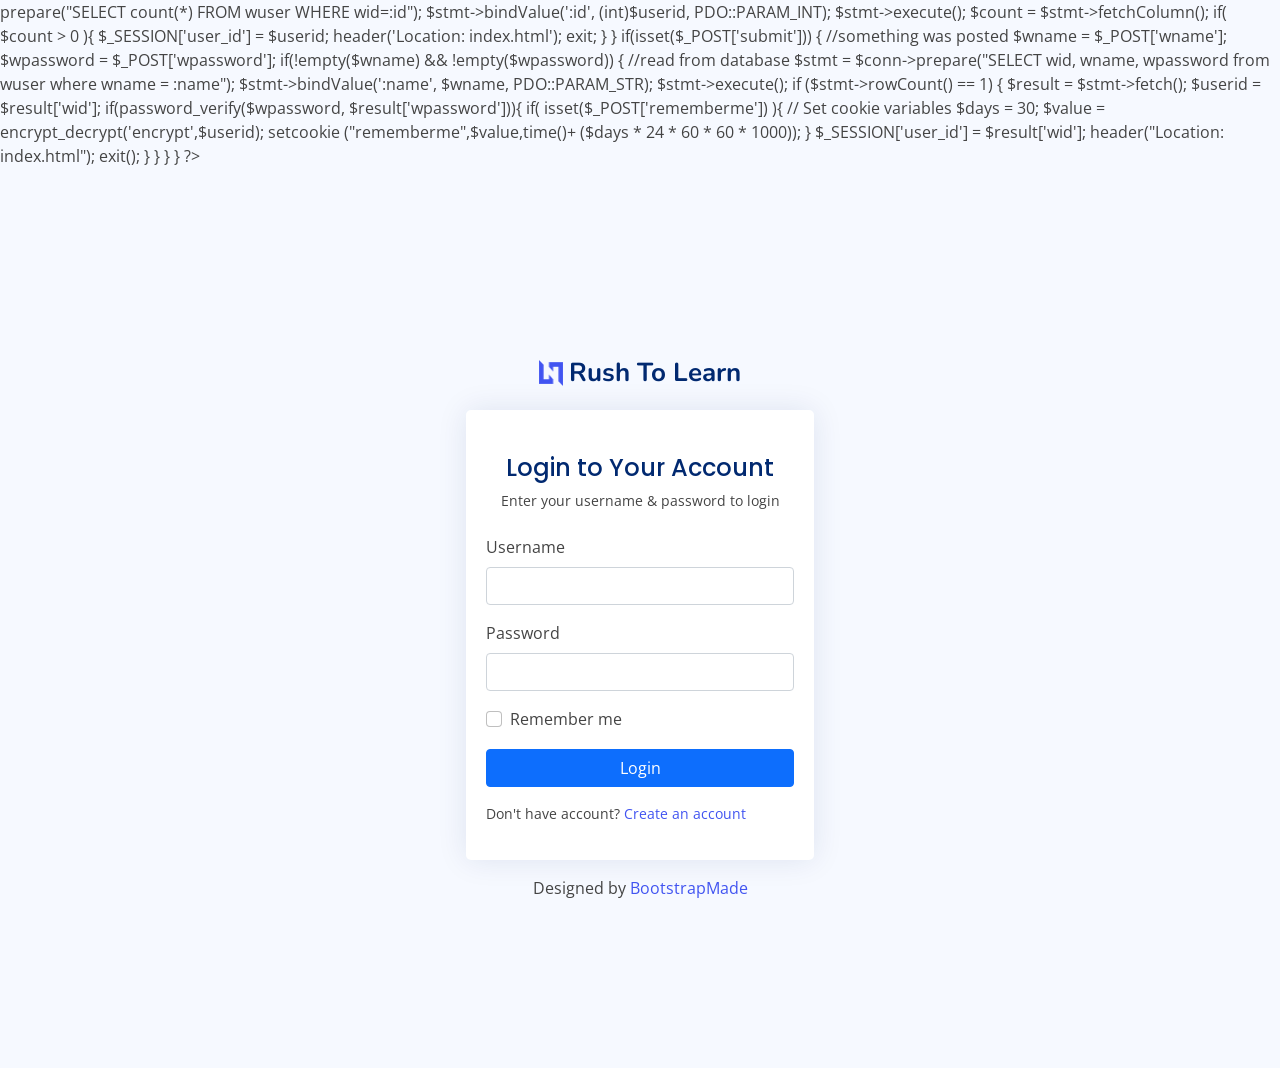
<file: login.html>
<?php 
session_start();
	include("connection.php");
	include("functions.php");
  
  // Check if $_SESSION or $_COOKIE already set
if( isset($_SESSION['userid']))
{
  header('Location: index.html');
  exit;
}else if( isset($_COOKIE['rememberme'] )){
  // pass the name to a var
  $e = $_COOKIE['rememberme'];
  // Decrypt cookie variable value
  $userid = encrypt_decrypt('decrypt',$e);
  // Fetch records
  $stmt = $conn->prepare("SELECT count(*) FROM wuser WHERE wid=:id");
  $stmt->bindValue(':id', (int)$userid, PDO::PARAM_INT);
  $stmt->execute(); 
  $count = $stmt->fetchColumn();
  if( $count > 0 ){
     $_SESSION['user_id'] = $userid; 
     header('Location: index.html');
     exit;
  }
}
	if(isset($_POST['submit']))
	{
		//something was posted
		$wname = $_POST['wname'];
		$wpassword = $_POST['wpassword'];
		if(!empty($wname) && !empty($wpassword))
		{
			//read from database
      $stmt = $conn->prepare("SELECT wid, wname, wpassword from wuser where wname = :name");
        $stmt->bindValue(':name', $wname, PDO::PARAM_STR);
        $stmt->execute();
        if ($stmt->rowCount() == 1)
        {
            $result = $stmt->fetch();
            $userid = $result['wid'];
            if(password_verify($wpassword, $result['wpassword'])){
            if( isset($_POST['rememberme']) ){
              // Set cookie variables
              $days = 30;
              $value = encrypt_decrypt('encrypt',$userid);
              setcookie ("rememberme",$value,time()+ ($days * 24 * 60 * 60 * 1000));
             }
              $_SESSION['user_id'] = $result['wid'];
                header("Location: index.html");
                  exit();
                  }
              }
	  }
  }
?>

<!DOCTYPE html>
<html lang="en">

<head>
  <meta charset="utf-8">
  <meta content="width=device-width, initial-scale=1.0" name="viewport">

  <title>Login - Rush To Learn</title>
  <meta content="" name="description">
  <meta content="" name="keywords">

  <!-- Favicons -->
  <link href="assets/img/favicon.png" rel="icon">
  <link href="assets/img/apple-touch-icon.png" rel="apple-touch-icon">

  <!-- Google Fonts -->
  <link href="https://fonts.gstatic.com" rel="preconnect">
  <link href="https://fonts.googleapis.com/css?family=Open+Sans:300,300i,400,400i,600,600i,700,700i|Nunito:300,300i,400,400i,600,600i,700,700i|Poppins:300,300i,400,400i,500,500i,600,600i,700,700i" rel="stylesheet">

  <!-- Vendor CSS Files -->
  <link href="assets/vendor/bootstrap/css/bootstrap.min.css" rel="stylesheet">
  <link href="assets/vendor/bootstrap-icons/bootstrap-icons.css" rel="stylesheet">
  <link href="assets/vendor/boxicons/css/boxicons.min.css" rel="stylesheet">
  <link href="assets/vendor/quill/quill.snow.css" rel="stylesheet">
  <link href="assets/vendor/quill/quill.bubble.css" rel="stylesheet">
  <link href="assets/vendor/remixicon/remixicon.css" rel="stylesheet">
  <link href="assets/vendor/simple-datatables/style.css" rel="stylesheet">

  <!-- Template Main CSS File -->
  <link href="assets/css/style.css" rel="stylesheet">

  <!-- =======================================================
  * Template Name: NiceAdmin - v2.2.2
  * Template URL: https://bootstrapmade.com/nice-admin-bootstrap-admin-html-template/
  * Author: BootstrapMade.com
  * License: https://bootstrapmade.com/license/
  ======================================================== -->
</head>

<body>

  <main>
    <div class="container">

      <section class="section register min-vh-100 d-flex flex-column align-items-center justify-content-center py-4">
        <div class="container">
          <div class="row justify-content-center">
            <div class="col-lg-4 col-md-6 d-flex flex-column align-items-center justify-content-center">

              <div class="d-flex justify-content-center py-4">
                <a href="login.html" class="logo d-flex align-items-center w-auto">
                  <img src="assets/img/logo.png" alt="">
                  <span class="d-none d-lg-block">Rush To Learn</span>
                </a>
              </div><!-- End Logo -->

              <div class="card mb-3">

                <div class="card-body">

                  <div class="pt-4 pb-2">
                    <h5 class="card-title text-center pb-0 fs-4">Login to Your Account</h5>
                    <p class="text-center small">Enter your username & password to login</p>
                  </div>

                  <form method="post" name="login" class="row g-3 needs-validation" novalidate>

                    <div class="col-12">
                      <label for="yourUsername" class="form-label">Username</label>
                      <div class="input-group has-validation">
                        <input type="text" name="wname" class="form-control" id="yourUsername" required>
                        <div class="invalid-feedback">Please enter your username.</div>
                      </div>
                    </div>

                    <div class="col-12">
                      <label for="yourPassword" class="form-label">Password</label>
                      <input type="password" name="wpassword" class="form-control" id="yourPassword" required>
                      <div class="invalid-feedback">Please enter your password!</div>
                    </div>

                    <div class="col-12">
                      <div class="form-check">
                        <input class="form-check-input" type="checkbox" name="rememberme" value="1" id="rememberMe">
                        <label class="form-check-label" for="rememberMe">Remember me</label>
                      </div>
                    </div>
                    <div class="col-12">
                      <button class="btn btn-primary w-100" name ="submit" type="submit">Login</button>
                    </div>
                    <div class="col-12">
                      <p class="small mb-0">Don't have account? <a href="register.html">Create an account</a></p>
                    </div>
                  </form>

                </div>
              </div>

              <div class="credits">
                <!-- All the links in the footer should remain intact. -->
                <!-- You can delete the links only if you purchased the pro version. -->
                <!-- Licensing information: https://bootstrapmade.com/license/ -->
                <!-- Purchase the pro version with working PHP/AJAX contact form: https://bootstrapmade.com/nice-admin-bootstrap-admin-html-template/ -->
                Designed by <a href="https://bootstrapmade.com/">BootstrapMade</a>
              </div>

            </div>
          </div>
        </div>

      </section>

    </div>
  </main><!-- End #main -->

  <a href="#" class="back-to-top d-flex align-items-center justify-content-center"><i class="bi bi-arrow-up-short"></i></a>

  <!-- Vendor JS Files -->
  <script src="assets/vendor/apexcharts/apexcharts.min.js"></script>
  <script src="assets/vendor/bootstrap/js/bootstrap.bundle.min.js"></script>
  <script src="assets/vendor/chart.js/chart.min.js"></script>
  <script src="assets/vendor/echarts/echarts.min.js"></script>
  <script src="assets/vendor/quill/quill.min.js"></script>
  <script src="assets/vendor/simple-datatables/simple-datatables.js"></script>
  <script src="assets/vendor/tinymce/tinymce.min.js"></script>
  <script src="assets/vendor/php-email-form/validate.js"></script>

  <!-- Template Main JS File -->
  <script src="assets/js/main.js"></script>

</body>

</html>
</file>
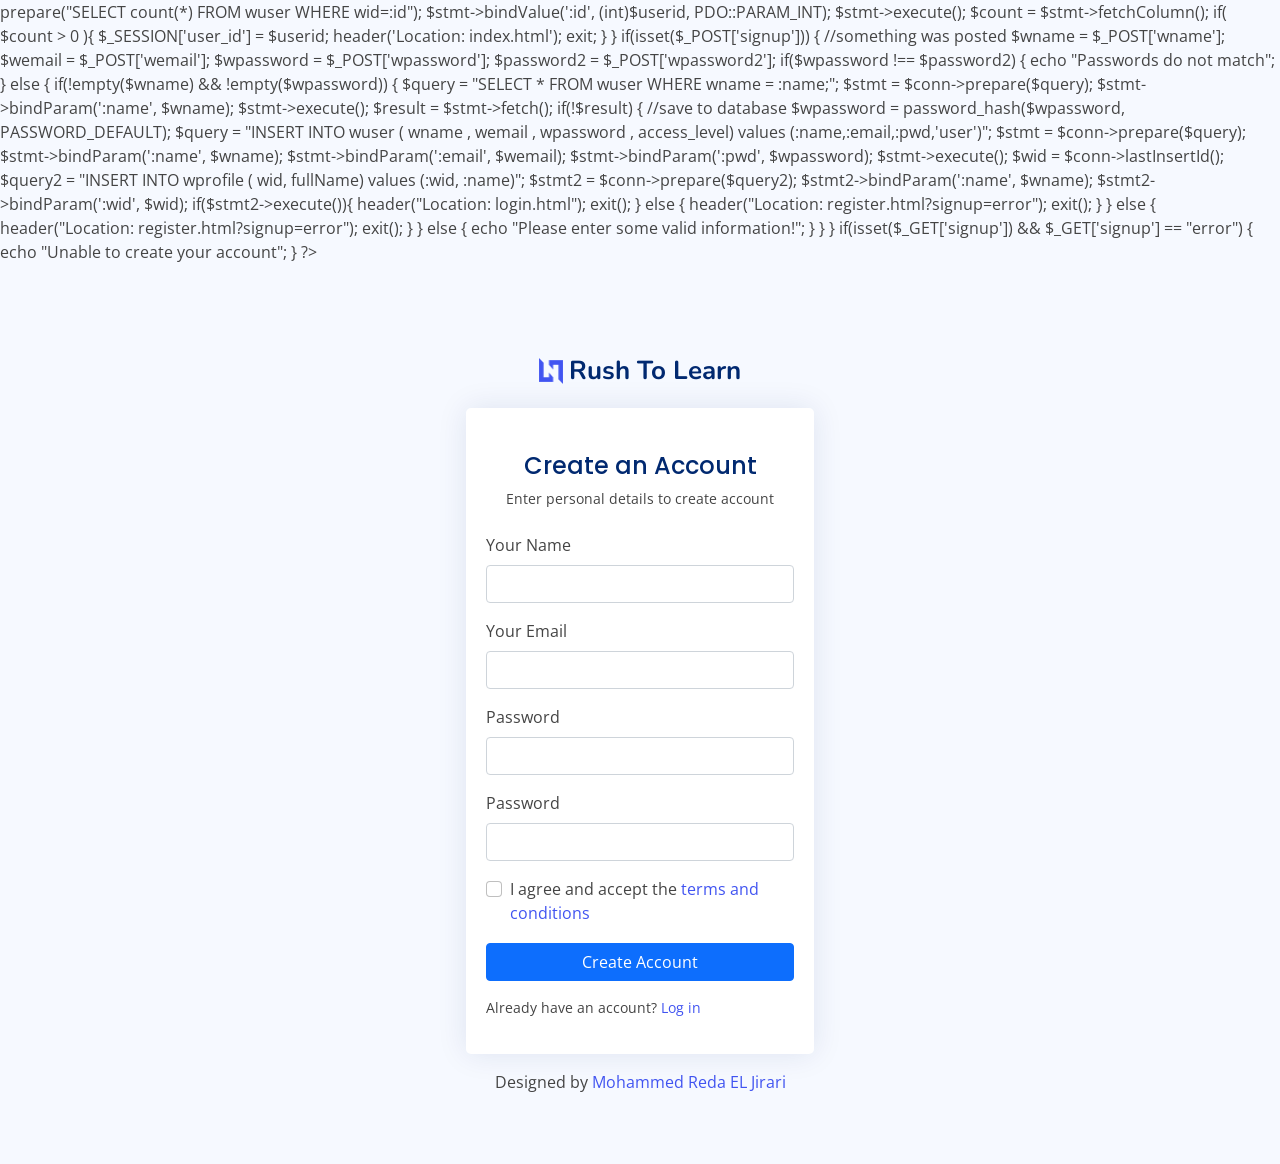
<file: register.html>
<?php 
session_start();

	include("connection.php");
	include("functions.php");

  //شوف واش مسجل ولا عندو كوكيز تاع تسجيل
  if( isset($_SESSION['userid']))
{
  header('Location: index.html');
  exit;
}else if( isset($_COOKIE['rememberme'] )){
  // pass the name to a var
  $e = $_COOKIE['rememberme'];
  // Decrypt cookie variable value
  $userid = encrypt_decrypt('decrypt',$e);
  // Fetch records
  $stmt = $conn->prepare("SELECT count(*) FROM wuser WHERE wid=:id");
  $stmt->bindValue(':id', (int)$userid, PDO::PARAM_INT);
  $stmt->execute(); 
  $count = $stmt->fetchColumn();
  if( $count > 0 ){
     $_SESSION['user_id'] = $userid; 
     header('Location: index.html');
     exit;
  }
}

	if(isset($_POST['signup']))
	{
		//something was posted
		$wname = $_POST['wname'];
		$wemail = $_POST['wemail'];
		$wpassword = $_POST['wpassword'];
        $password2 = $_POST['wpassword2'];

        if($wpassword !== $password2) {
            echo "Passwords do not match";
        } else {
            if(!empty($wname) && !empty($wpassword))
            {
                $query = "SELECT * FROM wuser WHERE wname = :name;";
                $stmt = $conn->prepare($query);
                $stmt->bindParam(':name', $wname);
                $stmt->execute();
                $result = $stmt->fetch();

                if(!$result) {
                    //save to database
                    $wpassword = password_hash($wpassword, PASSWORD_DEFAULT);
                    $query = "INSERT INTO wuser ( wname , wemail , wpassword , access_level)
			                        values (:name,:email,:pwd,'user')";
                    $stmt = $conn->prepare($query);
                    $stmt->bindParam(':name', $wname);
                    $stmt->bindParam(':email', $wemail);
                    $stmt->bindParam(':pwd', $wpassword);
                    $stmt->execute();
                    
                    $wid = $conn->lastInsertId();

                    $query2 = "INSERT INTO wprofile ( wid, fullName)
                                values (:wid, :name)";
                    $stmt2 = $conn->prepare($query2);
                    $stmt2->bindParam(':name', $wname);
                    $stmt2->bindParam(':wid', $wid);
                    if($stmt2->execute()){
                      header("Location: login.html");
                        exit();
                    } else {
                        header("Location: register.html?signup=error");
                        exit();
                    }                
                } else {
                    header("Location: register.html?signup=error");
                    exit();
                }
            } else {
                echo "Please enter some valid information!";
            }
        }
	}

    if(isset($_GET['signup']) && $_GET['signup'] == "error") {
        echo "Unable to create your account";
    }
?>

<!DOCTYPE html>
<html lang="en">

<head>
  <meta charset="utf-8">
  <meta content="width=device-width, initial-scale=1.0" name="viewport">

  <title>Pages / Register - NiceAdmin Bootstrap Template</title>
  <meta content="" name="description">
  <meta content="" name="keywords">

  <!-- Favicons -->
  <link href="assets/img/favicon.png" rel="icon">
  <link href="assets/img/apple-touch-icon.png" rel="apple-touch-icon">

  <!-- Google Fonts -->
  <link href="https://fonts.gstatic.com" rel="preconnect">
  <link href="https://fonts.googleapis.com/css?family=Open+Sans:300,300i,400,400i,600,600i,700,700i|Nunito:300,300i,400,400i,600,600i,700,700i|Poppins:300,300i,400,400i,500,500i,600,600i,700,700i" rel="stylesheet">

  <!-- Vendor CSS Files -->
  <link href="assets/vendor/bootstrap/css/bootstrap.min.css" rel="stylesheet">
  <link href="assets/vendor/bootstrap-icons/bootstrap-icons.css" rel="stylesheet">
  <link href="assets/vendor/boxicons/css/boxicons.min.css" rel="stylesheet">
  <link href="assets/vendor/quill/quill.snow.css" rel="stylesheet">
  <link href="assets/vendor/quill/quill.bubble.css" rel="stylesheet">
  <link href="assets/vendor/remixicon/remixicon.css" rel="stylesheet">
  <link href="assets/vendor/simple-datatables/style.css" rel="stylesheet">

  <!-- Template Main CSS File -->
  <link href="assets/css/style.css" rel="stylesheet">

  <!-- =======================================================
  * Template Name: NiceAdmin - v2.2.2
  * Template URL: https://bootstrapmade.com/nice-admin-bootstrap-admin-html-template/
  * Author: BootstrapMade.com
  * License: https://bootstrapmade.com/license/
  ======================================================== -->
</head>

<body>

  <main>
    <div class="container">

      <section class="section register min-vh-100 d-flex flex-column align-items-center justify-content-center py-4">
        <div class="container">
          <div class="row justify-content-center">
            <div class="col-lg-4 col-md-6 d-flex flex-column align-items-center justify-content-center">

              <div class="d-flex justify-content-center py-4">
                <a href="login.html" class="logo d-flex align-items-center w-auto">
                  <img src="assets/img/logo.png" alt="">
                  <span class="d-none d-lg-block">Rush To Learn</span>
                </a>
              </div><!-- End Logo -->

              <div class="card mb-3">

                <div class="card-body">

                  <div class="pt-4 pb-2">
                    <h5 class="card-title text-center pb-0 fs-4">Create an Account</h5>
                    <p class="text-center small">Enter personal details to create account</p>
                  </div>

                  <form action="./register.html" method="POST" name="register" class="row g-3 needs-validation" novalidate>
                    <div class="col-12">
                      <label for="yourName" class="form-label">Your Name</label>
                      <input type="text" name="wname" class="form-control" id="yourName" required>
                      <div class="invalid-feedback">Please, enter your name!</div>
                    </div>

                    <div class="col-12">
                      <label for="yourEmail" class="form-label">Your Email</label>
                      <input type="email" name="wemail" class="form-control" id="yourEmail" required>
                      <div class="invalid-feedback">Please enter a valid Email adddress!</div>
                    </div>

                    <div class="col-12">
                      <label for="yourPassword" class="form-label">Password</label>
                      <input type="password" name="wpassword" class="form-control" id="yourPassword" required>
                      <div class="invalid-feedback">Please enter your password!</div>
                    </div>

                    <div class="col-12">
                      <label for="yourPassword" class="form-label">Password</label>
                      <input type="password" name="wpassword2" class="form-control" id="yourPassword" required>
                      <div class="invalid-feedback">Please enter your password!</div>
                    </div>

                    <div class="col-12">
                      <div class="form-check">
                        <input class="form-check-input" name="terms" type="checkbox" value="" id="acceptTerms" required>
                        <label class="form-check-label" for="acceptTerms">I agree and accept the <a href="#">terms and conditions</a></label>
                        <div class="invalid-feedback">You must agree before submitting.</div>
                      </div>
                    </div>
                    <div class="col-12">
                      <button class="btn btn-primary w-100" name="signup" type="signup">Create Account</button>
                    </div>
                    <div class="col-12">
                      <p class="small mb-0">Already have an account? <a href="login.html">Log in</a></p>
                    </div>
                  </form>

                </div>
              </div>

              <div class="credits">
                <!-- All the links in the footer should remain intact. -->
                <!-- You can delete the links only if you purchased the pro version. -->
                <!-- Licensing information: https://bootstrapmade.com/license/ -->
                <!-- Purchase the pro version with working PHP/AJAX contact form: https://bootstrapmade.com/nice-admin-bootstrap-admin-html-template/ -->
                Designed by <a href="https://bootstrapmade.com/">Mohammed Reda EL Jirari</a>
              </div>

            </div>
          </div>
        </div>

      </section>

    </div>
  </main><!-- End #main -->

  <a href="#" class="back-to-top d-flex align-items-center justify-content-center"><i class="bi bi-arrow-up-short"></i></a>

  <!-- Vendor JS Files -->
  <script src="assets/vendor/apexcharts/apexcharts.min.js"></script>
  <script src="assets/vendor/bootstrap/js/bootstrap.bundle.min.js"></script>
  <script src="assets/vendor/chart.js/chart.min.js"></script>
  <script src="assets/vendor/echarts/echarts.min.js"></script>
  <script src="assets/vendor/quill/quill.min.js"></script>
  <script src="assets/vendor/simple-datatables/simple-datatables.js"></script>
  <script src="assets/vendor/tinymce/tinymce.min.js"></script>
  <script src="assets/vendor/php-email-form/validate.js"></script>

  <!-- Template Main JS File -->
  <script src="assets/js/main.js"></script>

</body>

</html>
</file>
<file: assets/vendor/quill/quill.snow.css>
/*!
 * Quill Editor v1.3.7
 * https://quilljs.com/
 * Copyright (c) 2014, Jason Chen
 * Copyright (c) 2013, salesforce.com
 */
.ql-container {
  box-sizing: border-box;
  font-family: Helvetica, Arial, sans-serif;
  font-size: 13px;
  height: 100%;
  margin: 0px;
  position: relative;
}
.ql-container.ql-disabled .ql-tooltip {
  visibility: hidden;
}
.ql-container.ql-disabled .ql-editor ul[data-checked] > li::before {
  pointer-events: none;
}
.ql-clipboard {
  left: -100000px;
  height: 1px;
  overflow-y: hidden;
  position: absolute;
  top: 50%;
}
.ql-clipboard p {
  margin: 0;
  padding: 0;
}
.ql-editor {
  box-sizing: border-box;
  line-height: 1.42;
  height: 100%;
  outline: none;
  overflow-y: auto;
  padding: 12px 15px;
  tab-size: 4;
  -moz-tab-size: 4;
  text-align: left;
  white-space: pre-wrap;
  word-wrap: break-word;
}
.ql-editor > * {
  cursor: text;
}
.ql-editor p,
.ql-editor ol,
.ql-editor ul,
.ql-editor pre,
.ql-editor blockquote,
.ql-editor h1,
.ql-editor h2,
.ql-editor h3,
.ql-editor h4,
.ql-editor h5,
.ql-editor h6 {
  margin: 0;
  padding: 0;
  counter-reset: list-1 list-2 list-3 list-4 list-5 list-6 list-7 list-8 list-9;
}
.ql-editor ol,
.ql-editor ul {
  padding-left: 1.5em;
}
.ql-editor ol > li,
.ql-editor ul > li {
  list-style-type: none;
}
.ql-editor ul > li::before {
  content: '\2022';
}
.ql-editor ul[data-checked=true],
.ql-editor ul[data-checked=false] {
  pointer-events: none;
}
.ql-editor ul[data-checked=true] > li *,
.ql-editor ul[data-checked=false] > li * {
  pointer-events: all;
}
.ql-editor ul[data-checked=true] > li::before,
.ql-editor ul[data-checked=false] > li::before {
  color: #777;
  cursor: pointer;
  pointer-events: all;
}
.ql-editor ul[data-checked=true] > li::before {
  content: '\2611';
}
.ql-editor ul[data-checked=false] > li::before {
  content: '\2610';
}
.ql-editor li::before {
  display: inline-block;
  white-space: nowrap;
  width: 1.2em;
}
.ql-editor li:not(.ql-direction-rtl)::before {
  margin-left: -1.5em;
  margin-right: 0.3em;
  text-align: right;
}
.ql-editor li.ql-direction-rtl::before {
  margin-left: 0.3em;
  margin-right: -1.5em;
}
.ql-editor ol li:not(.ql-direction-rtl),
.ql-editor ul li:not(.ql-direction-rtl) {
  padding-left: 1.5em;
}
.ql-editor ol li.ql-direction-rtl,
.ql-editor ul li.ql-direction-rtl {
  padding-right: 1.5em;
}
.ql-editor ol li {
  counter-reset: list-1 list-2 list-3 list-4 list-5 list-6 list-7 list-8 list-9;
  counter-increment: list-0;
}
.ql-editor ol li:before {
  content: counter(list-0, decimal) '. ';
}
.ql-editor ol li.ql-indent-1 {
  counter-increment: list-1;
}
.ql-editor ol li.ql-indent-1:before {
  content: counter(list-1, lower-alpha) '. ';
}
.ql-editor ol li.ql-indent-1 {
  counter-reset: list-2 list-3 list-4 list-5 list-6 list-7 list-8 list-9;
}
.ql-editor ol li.ql-indent-2 {
  counter-increment: list-2;
}
.ql-editor ol li.ql-indent-2:before {
  content: counter(list-2, lower-roman) '. ';
}
.ql-editor ol li.ql-indent-2 {
  counter-reset: list-3 list-4 list-5 list-6 list-7 list-8 list-9;
}
.ql-editor ol li.ql-indent-3 {
  counter-increment: list-3;
}
.ql-editor ol li.ql-indent-3:before {
  content: counter(list-3, decimal) '. ';
}
.ql-editor ol li.ql-indent-3 {
  counter-reset: list-4 list-5 list-6 list-7 list-8 list-9;
}
.ql-editor ol li.ql-indent-4 {
  counter-increment: list-4;
}
.ql-editor ol li.ql-indent-4:before {
  content: counter(list-4, lower-alpha) '. ';
}
.ql-editor ol li.ql-indent-4 {
  counter-reset: list-5 list-6 list-7 list-8 list-9;
}
.ql-editor ol li.ql-indent-5 {
  counter-increment: list-5;
}
.ql-editor ol li.ql-indent-5:before {
  content: counter(list-5, lower-roman) '. ';
}
.ql-editor ol li.ql-indent-5 {
  counter-reset: list-6 list-7 list-8 list-9;
}
.ql-editor ol li.ql-indent-6 {
  counter-increment: list-6;
}
.ql-editor ol li.ql-indent-6:before {
  content: counter(list-6, decimal) '. ';
}
.ql-editor ol li.ql-indent-6 {
  counter-reset: list-7 list-8 list-9;
}
.ql-editor ol li.ql-indent-7 {
  counter-increment: list-7;
}
.ql-editor ol li.ql-indent-7:before {
  content: counter(list-7, lower-alpha) '. ';
}
.ql-editor ol li.ql-indent-7 {
  counter-reset: list-8 list-9;
}
.ql-editor ol li.ql-indent-8 {
  counter-increment: list-8;
}
.ql-editor ol li.ql-indent-8:before {
  content: counter(list-8, lower-roman) '. ';
}
.ql-editor ol li.ql-indent-8 {
  counter-reset: list-9;
}
.ql-editor ol li.ql-indent-9 {
  counter-increment: list-9;
}
.ql-editor ol li.ql-indent-9:before {
  content: counter(list-9, decimal) '. ';
}
.ql-editor .ql-indent-1:not(.ql-direction-rtl) {
  padding-left: 3em;
}
.ql-editor li.ql-indent-1:not(.ql-direction-rtl) {
  padding-left: 4.5em;
}
.ql-editor .ql-indent-1.ql-direction-rtl.ql-align-right {
  padding-right: 3em;
}
.ql-editor li.ql-indent-1.ql-direction-rtl.ql-align-right {
  padding-right: 4.5em;
}
.ql-editor .ql-indent-2:not(.ql-direction-rtl) {
  padding-left: 6em;
}
.ql-editor li.ql-indent-2:not(.ql-direction-rtl) {
  padding-left: 7.5em;
}
.ql-editor .ql-indent-2.ql-direction-rtl.ql-align-right {
  padding-right: 6em;
}
.ql-editor li.ql-indent-2.ql-direction-rtl.ql-align-right {
  padding-right: 7.5em;
}
.ql-editor .ql-indent-3:not(.ql-direction-rtl) {
  padding-left: 9em;
}
.ql-editor li.ql-indent-3:not(.ql-direction-rtl) {
  padding-left: 10.5em;
}
.ql-editor .ql-indent-3.ql-direction-rtl.ql-align-right {
  padding-right: 9em;
}
.ql-editor li.ql-indent-3.ql-direction-rtl.ql-align-right {
  padding-right: 10.5em;
}
.ql-editor .ql-indent-4:not(.ql-direction-rtl) {
  padding-left: 12em;
}
.ql-editor li.ql-indent-4:not(.ql-direction-rtl) {
  padding-left: 13.5em;
}
.ql-editor .ql-indent-4.ql-direction-rtl.ql-align-right {
  padding-right: 12em;
}
.ql-editor li.ql-indent-4.ql-direction-rtl.ql-align-right {
  padding-right: 13.5em;
}
.ql-editor .ql-indent-5:not(.ql-direction-rtl) {
  padding-left: 15em;
}
.ql-editor li.ql-indent-5:not(.ql-direction-rtl) {
  padding-left: 16.5em;
}
.ql-editor .ql-indent-5.ql-direction-rtl.ql-align-right {
  padding-right: 15em;
}
.ql-editor li.ql-indent-5.ql-direction-rtl.ql-align-right {
  padding-right: 16.5em;
}
.ql-editor .ql-indent-6:not(.ql-direction-rtl) {
  padding-left: 18em;
}
.ql-editor li.ql-indent-6:not(.ql-direction-rtl) {
  padding-left: 19.5em;
}
.ql-editor .ql-indent-6.ql-direction-rtl.ql-align-right {
  padding-right: 18em;
}
.ql-editor li.ql-indent-6.ql-direction-rtl.ql-align-right {
  padding-right: 19.5em;
}
.ql-editor .ql-indent-7:not(.ql-direction-rtl) {
  padding-left: 21em;
}
.ql-editor li.ql-indent-7:not(.ql-direction-rtl) {
  padding-left: 22.5em;
}
.ql-editor .ql-indent-7.ql-direction-rtl.ql-align-right {
  padding-right: 21em;
}
.ql-editor li.ql-indent-7.ql-direction-rtl.ql-align-right {
  padding-right: 22.5em;
}
.ql-editor .ql-indent-8:not(.ql-direction-rtl) {
  padding-left: 24em;
}
.ql-editor li.ql-indent-8:not(.ql-direction-rtl) {
  padding-left: 25.5em;
}
.ql-editor .ql-indent-8.ql-direction-rtl.ql-align-right {
  padding-right: 24em;
}
.ql-editor li.ql-indent-8.ql-direction-rtl.ql-align-right {
  padding-right: 25.5em;
}
.ql-editor .ql-indent-9:not(.ql-direction-rtl) {
  padding-left: 27em;
}
.ql-editor li.ql-indent-9:not(.ql-direction-rtl) {
  padding-left: 28.5em;
}
.ql-editor .ql-indent-9.ql-direction-rtl.ql-align-right {
  padding-right: 27em;
}
.ql-editor li.ql-indent-9.ql-direction-rtl.ql-align-right {
  padding-right: 28.5em;
}
.ql-editor .ql-video {
  display: block;
  max-width: 100%;
}
.ql-editor .ql-video.ql-align-center {
  margin: 0 auto;
}
.ql-editor .ql-video.ql-align-right {
  margin: 0 0 0 auto;
}
.ql-editor .ql-bg-black {
  background-color: #000;
}
.ql-editor .ql-bg-red {
  background-color: #e60000;
}
.ql-editor .ql-bg-orange {
  background-color: #f90;
}
.ql-editor .ql-bg-yellow {
  background-color: #ff0;
}
.ql-editor .ql-bg-green {
  background-color: #008a00;
}
.ql-editor .ql-bg-blue {
  background-color: #06c;
}
.ql-editor .ql-bg-purple {
  background-color: #93f;
}
.ql-editor .ql-color-white {
  color: #fff;
}
.ql-editor .ql-color-red {
  color: #e60000;
}
.ql-editor .ql-color-orange {
  color: #f90;
}
.ql-editor .ql-color-yellow {
  color: #ff0;
}
.ql-editor .ql-color-green {
  color: #008a00;
}
.ql-editor .ql-color-blue {
  color: #06c;
}
.ql-editor .ql-color-purple {
  color: #93f;
}
.ql-editor .ql-font-serif {
  font-family: Georgia, Times New Roman, serif;
}
.ql-editor .ql-font-monospace {
  font-family: Monaco, Courier New, monospace;
}
.ql-editor .ql-size-small {
  font-size: 0.75em;
}
.ql-editor .ql-size-large {
  font-size: 1.5em;
}
.ql-editor .ql-size-huge {
  font-size: 2.5em;
}
.ql-editor .ql-direction-rtl {
  direction: rtl;
  text-align: inherit;
}
.ql-editor .ql-align-center {
  text-align: center;
}
.ql-editor .ql-align-justify {
  text-align: justify;
}
.ql-editor .ql-align-right {
  text-align: right;
}
.ql-editor.ql-blank::before {
  color: rgba(0,0,0,0.6);
  content: attr(data-placeholder);
  font-style: italic;
  left: 15px;
  pointer-events: none;
  position: absolute;
  right: 15px;
}
.ql-snow.ql-toolbar:after,
.ql-snow .ql-toolbar:after {
  clear: both;
  content: '';
  display: table;
}
.ql-snow.ql-toolbar button,
.ql-snow .ql-toolbar button {
  background: none;
  border: none;
  cursor: pointer;
  display: inline-block;
  float: left;
  height: 24px;
  padding: 3px 5px;
  width: 28px;
}
.ql-snow.ql-toolbar button svg,
.ql-snow .ql-toolbar button svg {
  float: left;
  height: 100%;
}
.ql-snow.ql-toolbar button:active:hover,
.ql-snow .ql-toolbar button:active:hover {
  outline: none;
}
.ql-snow.ql-toolbar input.ql-image[type=file],
.ql-snow .ql-toolbar input.ql-image[type=file] {
  display: none;
}
.ql-snow.ql-toolbar button:hover,
.ql-snow .ql-toolbar button:hover,
.ql-snow.ql-toolbar button:focus,
.ql-snow .ql-toolbar button:focus,
.ql-snow.ql-toolbar button.ql-active,
.ql-snow .ql-toolbar button.ql-active,
.ql-snow.ql-toolbar .ql-picker-label:hover,
.ql-snow .ql-toolbar .ql-picker-label:hover,
.ql-snow.ql-toolbar .ql-picker-label.ql-active,
.ql-snow .ql-toolbar .ql-picker-label.ql-active,
.ql-snow.ql-toolbar .ql-picker-item:hover,
.ql-snow .ql-toolbar .ql-picker-item:hover,
.ql-snow.ql-toolbar .ql-picker-item.ql-selected,
.ql-snow .ql-toolbar .ql-picker-item.ql-selected {
  color: #06c;
}
.ql-snow.ql-toolbar button:hover .ql-fill,
.ql-snow .ql-toolbar button:hover .ql-fill,
.ql-snow.ql-toolbar button:focus .ql-fill,
.ql-snow .ql-toolbar button:focus .ql-fill,
.ql-snow.ql-toolbar button.ql-active .ql-fill,
.ql-snow .ql-toolbar button.ql-active .ql-fill,
.ql-snow.ql-toolbar .ql-picker-label:hover .ql-fill,
.ql-snow .ql-toolbar .ql-picker-label:hover .ql-fill,
.ql-snow.ql-toolbar .ql-picker-label.ql-active .ql-fill,
.ql-snow .ql-toolbar .ql-picker-label.ql-active .ql-fill,
.ql-snow.ql-toolbar .ql-picker-item:hover .ql-fill,
.ql-snow .ql-toolbar .ql-picker-item:hover .ql-fill,
.ql-snow.ql-toolbar .ql-picker-item.ql-selected .ql-fill,
.ql-snow .ql-toolbar .ql-picker-item.ql-selected .ql-fill,
.ql-snow.ql-toolbar button:hover .ql-stroke.ql-fill,
.ql-snow .ql-toolbar button:hover .ql-stroke.ql-fill,
.ql-snow.ql-toolbar button:focus .ql-stroke.ql-fill,
.ql-snow .ql-toolbar button:focus .ql-stroke.ql-fill,
.ql-snow.ql-toolbar button.ql-active .ql-stroke.ql-fill,
.ql-snow .ql-toolbar button.ql-active .ql-stroke.ql-fill,
.ql-snow.ql-toolbar .ql-picker-label:hover .ql-stroke.ql-fill,
.ql-snow .ql-toolbar .ql-picker-label:hover .ql-stroke.ql-fill,
.ql-snow.ql-toolbar .ql-picker-label.ql-active .ql-stroke.ql-fill,
.ql-snow .ql-toolbar .ql-picker-label.ql-active .ql-stroke.ql-fill,
.ql-snow.ql-toolbar .ql-picker-item:hover .ql-stroke.ql-fill,
.ql-snow .ql-toolbar .ql-picker-item:hover .ql-stroke.ql-fill,
.ql-snow.ql-toolbar .ql-picker-item.ql-selected .ql-stroke.ql-fill,
.ql-snow .ql-toolbar .ql-picker-item.ql-selected .ql-stroke.ql-fill {
  fill: #06c;
}
.ql-snow.ql-toolbar button:hover .ql-stroke,
.ql-snow .ql-toolbar button:hover .ql-stroke,
.ql-snow.ql-toolbar button:focus .ql-stroke,
.ql-snow .ql-toolbar button:focus .ql-stroke,
.ql-snow.ql-toolbar button.ql-active .ql-stroke,
.ql-snow .ql-toolbar button.ql-active .ql-stroke,
.ql-snow.ql-toolbar .ql-picker-label:hover .ql-stroke,
.ql-snow .ql-toolbar .ql-picker-label:hover .ql-stroke,
.ql-snow.ql-toolbar .ql-picker-label.ql-active .ql-stroke,
.ql-snow .ql-toolbar .ql-picker-label.ql-active .ql-stroke,
.ql-snow.ql-toolbar .ql-picker-item:hover .ql-stroke,
.ql-snow .ql-toolbar .ql-picker-item:hover .ql-stroke,
.ql-snow.ql-toolbar .ql-picker-item.ql-selected .ql-stroke,
.ql-snow .ql-toolbar .ql-picker-item.ql-selected .ql-stroke,
.ql-snow.ql-toolbar button:hover .ql-stroke-miter,
.ql-snow .ql-toolbar button:hover .ql-stroke-miter,
.ql-snow.ql-toolbar button:focus .ql-stroke-miter,
.ql-snow .ql-toolbar button:focus .ql-stroke-miter,
.ql-snow.ql-toolbar button.ql-active .ql-stroke-miter,
.ql-snow .ql-toolbar button.ql-active .ql-stroke-miter,
.ql-snow.ql-toolbar .ql-picker-label:hover .ql-stroke-miter,
.ql-snow .ql-toolbar .ql-picker-label:hover .ql-stroke-miter,
.ql-snow.ql-toolbar .ql-picker-label.ql-active .ql-stroke-miter,
.ql-snow .ql-toolbar .ql-picker-label.ql-active .ql-stroke-miter,
.ql-snow.ql-toolbar .ql-picker-item:hover .ql-stroke-miter,
.ql-snow .ql-toolbar .ql-picker-item:hover .ql-stroke-miter,
.ql-snow.ql-toolbar .ql-picker-item.ql-selected .ql-stroke-miter,
.ql-snow .ql-toolbar .ql-picker-item.ql-selected .ql-stroke-miter {
  stroke: #06c;
}
@media (pointer: coarse) {
  .ql-snow.ql-toolbar button:hover:not(.ql-active),
  .ql-snow .ql-toolbar button:hover:not(.ql-active) {
    color: #444;
  }
  .ql-snow.ql-toolbar button:hover:not(.ql-active) .ql-fill,
  .ql-snow .ql-toolbar button:hover:not(.ql-active) .ql-fill,
  .ql-snow.ql-toolbar button:hover:not(.ql-active) .ql-stroke.ql-fill,
  .ql-snow .ql-toolbar button:hover:not(.ql-active) .ql-stroke.ql-fill {
    fill: #444;
  }
  .ql-snow.ql-toolbar button:hover:not(.ql-active) .ql-stroke,
  .ql-snow .ql-toolbar button:hover:not(.ql-active) .ql-stroke,
  .ql-snow.ql-toolbar button:hover:not(.ql-active) .ql-stroke-miter,
  .ql-snow .ql-toolbar button:hover:not(.ql-active) .ql-stroke-miter {
    stroke: #444;
  }
}
.ql-snow {
  box-sizing: border-box;
}
.ql-snow * {
  box-sizing: border-box;
}
.ql-snow .ql-hidden {
  display: none;
}
.ql-snow .ql-out-bottom,
.ql-snow .ql-out-top {
  visibility: hidden;
}
.ql-snow .ql-tooltip {
  position: absolute;
  transform: translateY(10px);
}
.ql-snow .ql-tooltip a {
  cursor: pointer;
  text-decoration: none;
}
.ql-snow .ql-tooltip.ql-flip {
  transform: translateY(-10px);
}
.ql-snow .ql-formats {
  display: inline-block;
  vertical-align: middle;
}
.ql-snow .ql-formats:after {
  clear: both;
  content: '';
  display: table;
}
.ql-snow .ql-stroke {
  fill: none;
  stroke: #444;
  stroke-linecap: round;
  stroke-linejoin: round;
  stroke-width: 2;
}
.ql-snow .ql-stroke-miter {
  fill: none;
  stroke: #444;
  stroke-miterlimit: 10;
  stroke-width: 2;
}
.ql-snow .ql-fill,
.ql-snow .ql-stroke.ql-fill {
  fill: #444;
}
.ql-snow .ql-empty {
  fill: none;
}
.ql-snow .ql-even {
  fill-rule: evenodd;
}
.ql-snow .ql-thin,
.ql-snow .ql-stroke.ql-thin {
  stroke-width: 1;
}
.ql-snow .ql-transparent {
  opacity: 0.4;
}
.ql-snow .ql-direction svg:last-child {
  display: none;
}
.ql-snow .ql-direction.ql-active svg:last-child {
  display: inline;
}
.ql-snow .ql-direction.ql-active svg:first-child {
  display: none;
}
.ql-snow .ql-editor h1 {
  font-size: 2em;
}
.ql-snow .ql-editor h2 {
  font-size: 1.5em;
}
.ql-snow .ql-editor h3 {
  font-size: 1.17em;
}
.ql-snow .ql-editor h4 {
  font-size: 1em;
}
.ql-snow .ql-editor h5 {
  font-size: 0.83em;
}
.ql-snow .ql-editor h6 {
  font-size: 0.67em;
}
.ql-snow .ql-editor a {
  text-decoration: underline;
}
.ql-snow .ql-editor blockquote {
  border-left: 4px solid #ccc;
  margin-bottom: 5px;
  margin-top: 5px;
  padding-left: 16px;
}
.ql-snow .ql-editor code,
.ql-snow .ql-editor pre {
  background-color: #f0f0f0;
  border-radius: 3px;
}
.ql-snow .ql-editor pre {
  white-space: pre-wrap;
  margin-bottom: 5px;
  margin-top: 5px;
  padding: 5px 10px;
}
.ql-snow .ql-editor code {
  font-size: 85%;
  padding: 2px 4px;
}
.ql-snow .ql-editor pre.ql-syntax {
  background-color: #23241f;
  color: #f8f8f2;
  overflow: visible;
}
.ql-snow .ql-editor img {
  max-width: 100%;
}
.ql-snow .ql-picker {
  color: #444;
  display: inline-block;
  float: left;
  font-size: 14px;
  font-weight: 500;
  height: 24px;
  position: relative;
  vertical-align: middle;
}
.ql-snow .ql-picker-label {
  cursor: pointer;
  display: inline-block;
  height: 100%;
  padding-left: 8px;
  padding-right: 2px;
  position: relative;
  width: 100%;
}
.ql-snow .ql-picker-label::before {
  display: inline-block;
  line-height: 22px;
}
.ql-snow .ql-picker-options {
  background-color: #fff;
  display: none;
  min-width: 100%;
  padding: 4px 8px;
  position: absolute;
  white-space: nowrap;
}
.ql-snow .ql-picker-options .ql-picker-item {
  cursor: pointer;
  display: block;
  padding-bottom: 5px;
  padding-top: 5px;
}
.ql-snow .ql-picker.ql-expanded .ql-picker-label {
  color: #ccc;
  z-index: 2;
}
.ql-snow .ql-picker.ql-expanded .ql-picker-label .ql-fill {
  fill: #ccc;
}
.ql-snow .ql-picker.ql-expanded .ql-picker-label .ql-stroke {
  stroke: #ccc;
}
.ql-snow .ql-picker.ql-expanded .ql-picker-options {
  display: block;
  margin-top: -1px;
  top: 100%;
  z-index: 1;
}
.ql-snow .ql-color-picker,
.ql-snow .ql-icon-picker {
  width: 28px;
}
.ql-snow .ql-color-picker .ql-picker-label,
.ql-snow .ql-icon-picker .ql-picker-label {
  padding: 2px 4px;
}
.ql-snow .ql-color-picker .ql-picker-label svg,
.ql-snow .ql-icon-picker .ql-picker-label svg {
  right: 4px;
}
.ql-snow .ql-icon-picker .ql-picker-options {
  padding: 4px 0px;
}
.ql-snow .ql-icon-picker .ql-picker-item {
  height: 24px;
  width: 24px;
  padding: 2px 4px;
}
.ql-snow .ql-color-picker .ql-picker-options {
  padding: 3px 5px;
  width: 152px;
}
.ql-snow .ql-color-picker .ql-picker-item {
  border: 1px solid transparent;
  float: left;
  height: 16px;
  margin: 2px;
  padding: 0px;
  width: 16px;
}
.ql-snow .ql-picker:not(.ql-color-picker):not(.ql-icon-picker) svg {
  position: absolute;
  margin-top: -9px;
  right: 0;
  top: 50%;
  width: 18px;
}
.ql-snow .ql-picker.ql-header .ql-picker-label[data-label]:not([data-label=''])::before,
.ql-snow .ql-picker.ql-font .ql-picker-label[data-label]:not([data-label=''])::before,
.ql-snow .ql-picker.ql-size .ql-picker-label[data-label]:not([data-label=''])::before,
.ql-snow .ql-picker.ql-header .ql-picker-item[data-label]:not([data-label=''])::before,
.ql-snow .ql-picker.ql-font .ql-picker-item[data-label]:not([data-label=''])::before,
.ql-snow .ql-picker.ql-size .ql-picker-item[data-label]:not([data-label=''])::before {
  content: attr(data-label);
}
.ql-snow .ql-picker.ql-header {
  width: 98px;
}
.ql-snow .ql-picker.ql-header .ql-picker-label::before,
.ql-snow .ql-picker.ql-header .ql-picker-item::before {
  content: 'Normal';
}
.ql-snow .ql-picker.ql-header .ql-picker-label[data-value="1"]::before,
.ql-snow .ql-picker.ql-header .ql-picker-item[data-value="1"]::before {
  content: 'Heading 1';
}
.ql-snow .ql-picker.ql-header .ql-picker-label[data-value="2"]::before,
.ql-snow .ql-picker.ql-header .ql-picker-item[data-value="2"]::before {
  content: 'Heading 2';
}
.ql-snow .ql-picker.ql-header .ql-picker-label[data-value="3"]::before,
.ql-snow .ql-picker.ql-header .ql-picker-item[data-value="3"]::before {
  content: 'Heading 3';
}
.ql-snow .ql-picker.ql-header .ql-picker-label[data-value="4"]::before,
.ql-snow .ql-picker.ql-header .ql-picker-item[data-value="4"]::before {
  content: 'Heading 4';
}
.ql-snow .ql-picker.ql-header .ql-picker-label[data-value="5"]::before,
.ql-snow .ql-picker.ql-header .ql-picker-item[data-value="5"]::before {
  content: 'Heading 5';
}
.ql-snow .ql-picker.ql-header .ql-picker-label[data-value="6"]::before,
.ql-snow .ql-picker.ql-header .ql-picker-item[data-value="6"]::before {
  content: 'Heading 6';
}
.ql-snow .ql-picker.ql-header .ql-picker-item[data-value="1"]::before {
  font-size: 2em;
}
.ql-snow .ql-picker.ql-header .ql-picker-item[data-value="2"]::before {
  font-size: 1.5em;
}
.ql-snow .ql-picker.ql-header .ql-picker-item[data-value="3"]::before {
  font-size: 1.17em;
}
.ql-snow .ql-picker.ql-header .ql-picker-item[data-value="4"]::before {
  font-size: 1em;
}
.ql-snow .ql-picker.ql-header .ql-picker-item[data-value="5"]::before {
  font-size: 0.83em;
}
.ql-snow .ql-picker.ql-header .ql-picker-item[data-value="6"]::before {
  font-size: 0.67em;
}
.ql-snow .ql-picker.ql-font {
  width: 108px;
}
.ql-snow .ql-picker.ql-font .ql-picker-label::before,
.ql-snow .ql-picker.ql-font .ql-picker-item::before {
  content: 'Sans Serif';
}
.ql-snow .ql-picker.ql-font .ql-picker-label[data-value=serif]::before,
.ql-snow .ql-picker.ql-font .ql-picker-item[data-value=serif]::before {
  content: 'Serif';
}
.ql-snow .ql-picker.ql-font .ql-picker-label[data-value=monospace]::before,
.ql-snow .ql-picker.ql-font .ql-picker-item[data-value=monospace]::before {
  content: 'Monospace';
}
.ql-snow .ql-picker.ql-font .ql-picker-item[data-value=serif]::before {
  font-family: Georgia, Times New Roman, serif;
}
.ql-snow .ql-picker.ql-font .ql-picker-item[data-value=monospace]::before {
  font-family: Monaco, Courier New, monospace;
}
.ql-snow .ql-picker.ql-size {
  width: 98px;
}
.ql-snow .ql-picker.ql-size .ql-picker-label::before,
.ql-snow .ql-picker.ql-size .ql-picker-item::before {
  content: 'Normal';
}
.ql-snow .ql-picker.ql-size .ql-picker-label[data-value=small]::before,
.ql-snow .ql-picker.ql-size .ql-picker-item[data-value=small]::before {
  content: 'Small';
}
.ql-snow .ql-picker.ql-size .ql-picker-label[data-value=large]::before,
.ql-snow .ql-picker.ql-size .ql-picker-item[data-value=large]::before {
  content: 'Large';
}
.ql-snow .ql-picker.ql-size .ql-picker-label[data-value=huge]::before,
.ql-snow .ql-picker.ql-size .ql-picker-item[data-value=huge]::before {
  content: 'Huge';
}
.ql-snow .ql-picker.ql-size .ql-picker-item[data-value=small]::before {
  font-size: 10px;
}
.ql-snow .ql-picker.ql-size .ql-picker-item[data-value=large]::before {
  font-size: 18px;
}
.ql-snow .ql-picker.ql-size .ql-picker-item[data-value=huge]::before {
  font-size: 32px;
}
.ql-snow .ql-color-picker.ql-background .ql-picker-item {
  background-color: #fff;
}
.ql-snow .ql-color-picker.ql-color .ql-picker-item {
  background-color: #000;
}
.ql-toolbar.ql-snow {
  border: 1px solid #ccc;
  box-sizing: border-box;
  font-family: 'Helvetica Neue', 'Helvetica', 'Arial', sans-serif;
  padding: 8px;
}
.ql-toolbar.ql-snow .ql-formats {
  margin-right: 15px;
}
.ql-toolbar.ql-snow .ql-picker-label {
  border: 1px solid transparent;
}
.ql-toolbar.ql-snow .ql-picker-options {
  border: 1px solid transparent;
  box-shadow: rgba(0,0,0,0.2) 0 2px 8px;
}
.ql-toolbar.ql-snow .ql-picker.ql-expanded .ql-picker-label {
  border-color: #ccc;
}
.ql-toolbar.ql-snow .ql-picker.ql-expanded .ql-picker-options {
  border-color: #ccc;
}
.ql-toolbar.ql-snow .ql-color-picker .ql-picker-item.ql-selected,
.ql-toolbar.ql-snow .ql-color-picker .ql-picker-item:hover {
  border-color: #000;
}
.ql-toolbar.ql-snow + .ql-container.ql-snow {
  border-top: 0px;
}
.ql-snow .ql-tooltip {
  background-color: #fff;
  border: 1px solid #ccc;
  box-shadow: 0px 0px 5px #ddd;
  color: #444;
  padding: 5px 12px;
  white-space: nowrap;
}
.ql-snow .ql-tooltip::before {
  content: "Visit URL:";
  line-height: 26px;
  margin-right: 8px;
}
.ql-snow .ql-tooltip input[type=text] {
  display: none;
  border: 1px solid #ccc;
  font-size: 13px;
  height: 26px;
  margin: 0px;
  padding: 3px 5px;
  width: 170px;
}
.ql-snow .ql-tooltip a.ql-preview {
  display: inline-block;
  max-width: 200px;
  overflow-x: hidden;
  text-overflow: ellipsis;
  vertical-align: top;
}
.ql-snow .ql-tooltip a.ql-action::after {
  border-right: 1px solid #ccc;
  content: 'Edit';
  margin-left: 16px;
  padding-right: 8px;
}
.ql-snow .ql-tooltip a.ql-remove::before {
  content: 'Remove';
  margin-left: 8px;
}
.ql-snow .ql-tooltip a {
  line-height: 26px;
}
.ql-snow .ql-tooltip.ql-editing a.ql-preview,
.ql-snow .ql-tooltip.ql-editing a.ql-remove {
  display: none;
}
.ql-snow .ql-tooltip.ql-editing input[type=text] {
  display: inline-block;
}
.ql-snow .ql-tooltip.ql-editing a.ql-action::after {
  border-right: 0px;
  content: 'Save';
  padding-right: 0px;
}
.ql-snow .ql-tooltip[data-mode=link]::before {
  content: "Enter link:";
}
.ql-snow .ql-tooltip[data-mode=formula]::before {
  content: "Enter formula:";
}
.ql-snow .ql-tooltip[data-mode=video]::before {
  content: "Enter video:";
}
.ql-snow a {
  color: #06c;
}
.ql-container.ql-snow {
  border: 1px solid #ccc;
}
</file>
<file: assets/vendor/quill/quill.bubble.css>
/*!
 * Quill Editor v1.3.7
 * https://quilljs.com/
 * Copyright (c) 2014, Jason Chen
 * Copyright (c) 2013, salesforce.com
 */
.ql-container {
  box-sizing: border-box;
  font-family: Helvetica, Arial, sans-serif;
  font-size: 13px;
  height: 100%;
  margin: 0px;
  position: relative;
}
.ql-container.ql-disabled .ql-tooltip {
  visibility: hidden;
}
.ql-container.ql-disabled .ql-editor ul[data-checked] > li::before {
  pointer-events: none;
}
.ql-clipboard {
  left: -100000px;
  height: 1px;
  overflow-y: hidden;
  position: absolute;
  top: 50%;
}
.ql-clipboard p {
  margin: 0;
  padding: 0;
}
.ql-editor {
  box-sizing: border-box;
  line-height: 1.42;
  height: 100%;
  outline: none;
  overflow-y: auto;
  padding: 12px 15px;
  tab-size: 4;
  -moz-tab-size: 4;
  text-align: left;
  white-space: pre-wrap;
  word-wrap: break-word;
}
.ql-editor > * {
  cursor: text;
}
.ql-editor p,
.ql-editor ol,
.ql-editor ul,
.ql-editor pre,
.ql-editor blockquote,
.ql-editor h1,
.ql-editor h2,
.ql-editor h3,
.ql-editor h4,
.ql-editor h5,
.ql-editor h6 {
  margin: 0;
  padding: 0;
  counter-reset: list-1 list-2 list-3 list-4 list-5 list-6 list-7 list-8 list-9;
}
.ql-editor ol,
.ql-editor ul {
  padding-left: 1.5em;
}
.ql-editor ol > li,
.ql-editor ul > li {
  list-style-type: none;
}
.ql-editor ul > li::before {
  content: '\2022';
}
.ql-editor ul[data-checked=true],
.ql-editor ul[data-checked=false] {
  pointer-events: none;
}
.ql-editor ul[data-checked=true] > li *,
.ql-editor ul[data-checked=false] > li * {
  pointer-events: all;
}
.ql-editor ul[data-checked=true] > li::before,
.ql-editor ul[data-checked=false] > li::before {
  color: #777;
  cursor: pointer;
  pointer-events: all;
}
.ql-editor ul[data-checked=true] > li::before {
  content: '\2611';
}
.ql-editor ul[data-checked=false] > li::before {
  content: '\2610';
}
.ql-editor li::before {
  display: inline-block;
  white-space: nowrap;
  width: 1.2em;
}
.ql-editor li:not(.ql-direction-rtl)::before {
  margin-left: -1.5em;
  margin-right: 0.3em;
  text-align: right;
}
.ql-editor li.ql-direction-rtl::before {
  margin-left: 0.3em;
  margin-right: -1.5em;
}
.ql-editor ol li:not(.ql-direction-rtl),
.ql-editor ul li:not(.ql-direction-rtl) {
  padding-left: 1.5em;
}
.ql-editor ol li.ql-direction-rtl,
.ql-editor ul li.ql-direction-rtl {
  padding-right: 1.5em;
}
.ql-editor ol li {
  counter-reset: list-1 list-2 list-3 list-4 list-5 list-6 list-7 list-8 list-9;
  counter-increment: list-0;
}
.ql-editor ol li:before {
  content: counter(list-0, decimal) '. ';
}
.ql-editor ol li.ql-indent-1 {
  counter-increment: list-1;
}
.ql-editor ol li.ql-indent-1:before {
  content: counter(list-1, lower-alpha) '. ';
}
.ql-editor ol li.ql-indent-1 {
  counter-reset: list-2 list-3 list-4 list-5 list-6 list-7 list-8 list-9;
}
.ql-editor ol li.ql-indent-2 {
  counter-increment: list-2;
}
.ql-editor ol li.ql-indent-2:before {
  content: counter(list-2, lower-roman) '. ';
}
.ql-editor ol li.ql-indent-2 {
  counter-reset: list-3 list-4 list-5 list-6 list-7 list-8 list-9;
}
.ql-editor ol li.ql-indent-3 {
  counter-increment: list-3;
}
.ql-editor ol li.ql-indent-3:before {
  content: counter(list-3, decimal) '. ';
}
.ql-editor ol li.ql-indent-3 {
  counter-reset: list-4 list-5 list-6 list-7 list-8 list-9;
}
.ql-editor ol li.ql-indent-4 {
  counter-increment: list-4;
}
.ql-editor ol li.ql-indent-4:before {
  content: counter(list-4, lower-alpha) '. ';
}
.ql-editor ol li.ql-indent-4 {
  counter-reset: list-5 list-6 list-7 list-8 list-9;
}
.ql-editor ol li.ql-indent-5 {
  counter-increment: list-5;
}
.ql-editor ol li.ql-indent-5:before {
  content: counter(list-5, lower-roman) '. ';
}
.ql-editor ol li.ql-indent-5 {
  counter-reset: list-6 list-7 list-8 list-9;
}
.ql-editor ol li.ql-indent-6 {
  counter-increment: list-6;
}
.ql-editor ol li.ql-indent-6:before {
  content: counter(list-6, decimal) '. ';
}
.ql-editor ol li.ql-indent-6 {
  counter-reset: list-7 list-8 list-9;
}
.ql-editor ol li.ql-indent-7 {
  counter-increment: list-7;
}
.ql-editor ol li.ql-indent-7:before {
  content: counter(list-7, lower-alpha) '. ';
}
.ql-editor ol li.ql-indent-7 {
  counter-reset: list-8 list-9;
}
.ql-editor ol li.ql-indent-8 {
  counter-increment: list-8;
}
.ql-editor ol li.ql-indent-8:before {
  content: counter(list-8, lower-roman) '. ';
}
.ql-editor ol li.ql-indent-8 {
  counter-reset: list-9;
}
.ql-editor ol li.ql-indent-9 {
  counter-increment: list-9;
}
.ql-editor ol li.ql-indent-9:before {
  content: counter(list-9, decimal) '. ';
}
.ql-editor .ql-indent-1:not(.ql-direction-rtl) {
  padding-left: 3em;
}
.ql-editor li.ql-indent-1:not(.ql-direction-rtl) {
  padding-left: 4.5em;
}
.ql-editor .ql-indent-1.ql-direction-rtl.ql-align-right {
  padding-right: 3em;
}
.ql-editor li.ql-indent-1.ql-direction-rtl.ql-align-right {
  padding-right: 4.5em;
}
.ql-editor .ql-indent-2:not(.ql-direction-rtl) {
  padding-left: 6em;
}
.ql-editor li.ql-indent-2:not(.ql-direction-rtl) {
  padding-left: 7.5em;
}
.ql-editor .ql-indent-2.ql-direction-rtl.ql-align-right {
  padding-right: 6em;
}
.ql-editor li.ql-indent-2.ql-direction-rtl.ql-align-right {
  padding-right: 7.5em;
}
.ql-editor .ql-indent-3:not(.ql-direction-rtl) {
  padding-left: 9em;
}
.ql-editor li.ql-indent-3:not(.ql-direction-rtl) {
  padding-left: 10.5em;
}
.ql-editor .ql-indent-3.ql-direction-rtl.ql-align-right {
  padding-right: 9em;
}
.ql-editor li.ql-indent-3.ql-direction-rtl.ql-align-right {
  padding-right: 10.5em;
}
.ql-editor .ql-indent-4:not(.ql-direction-rtl) {
  padding-left: 12em;
}
.ql-editor li.ql-indent-4:not(.ql-direction-rtl) {
  padding-left: 13.5em;
}
.ql-editor .ql-indent-4.ql-direction-rtl.ql-align-right {
  padding-right: 12em;
}
.ql-editor li.ql-indent-4.ql-direction-rtl.ql-align-right {
  padding-right: 13.5em;
}
.ql-editor .ql-indent-5:not(.ql-direction-rtl) {
  padding-left: 15em;
}
.ql-editor li.ql-indent-5:not(.ql-direction-rtl) {
  padding-left: 16.5em;
}
.ql-editor .ql-indent-5.ql-direction-rtl.ql-align-right {
  padding-right: 15em;
}
.ql-editor li.ql-indent-5.ql-direction-rtl.ql-align-right {
  padding-right: 16.5em;
}
.ql-editor .ql-indent-6:not(.ql-direction-rtl) {
  padding-left: 18em;
}
.ql-editor li.ql-indent-6:not(.ql-direction-rtl) {
  padding-left: 19.5em;
}
.ql-editor .ql-indent-6.ql-direction-rtl.ql-align-right {
  padding-right: 18em;
}
.ql-editor li.ql-indent-6.ql-direction-rtl.ql-align-right {
  padding-right: 19.5em;
}
.ql-editor .ql-indent-7:not(.ql-direction-rtl) {
  padding-left: 21em;
}
.ql-editor li.ql-indent-7:not(.ql-direction-rtl) {
  padding-left: 22.5em;
}
.ql-editor .ql-indent-7.ql-direction-rtl.ql-align-right {
  padding-right: 21em;
}
.ql-editor li.ql-indent-7.ql-direction-rtl.ql-align-right {
  padding-right: 22.5em;
}
.ql-editor .ql-indent-8:not(.ql-direction-rtl) {
  padding-left: 24em;
}
.ql-editor li.ql-indent-8:not(.ql-direction-rtl) {
  padding-left: 25.5em;
}
.ql-editor .ql-indent-8.ql-direction-rtl.ql-align-right {
  padding-right: 24em;
}
.ql-editor li.ql-indent-8.ql-direction-rtl.ql-align-right {
  padding-right: 25.5em;
}
.ql-editor .ql-indent-9:not(.ql-direction-rtl) {
  padding-left: 27em;
}
.ql-editor li.ql-indent-9:not(.ql-direction-rtl) {
  padding-left: 28.5em;
}
.ql-editor .ql-indent-9.ql-direction-rtl.ql-align-right {
  padding-right: 27em;
}
.ql-editor li.ql-indent-9.ql-direction-rtl.ql-align-right {
  padding-right: 28.5em;
}
.ql-editor .ql-video {
  display: block;
  max-width: 100%;
}
.ql-editor .ql-video.ql-align-center {
  margin: 0 auto;
}
.ql-editor .ql-video.ql-align-right {
  margin: 0 0 0 auto;
}
.ql-editor .ql-bg-black {
  background-color: #000;
}
.ql-editor .ql-bg-red {
  background-color: #e60000;
}
.ql-editor .ql-bg-orange {
  background-color: #f90;
}
.ql-editor .ql-bg-yellow {
  background-color: #ff0;
}
.ql-editor .ql-bg-green {
  background-color: #008a00;
}
.ql-editor .ql-bg-blue {
  background-color: #06c;
}
.ql-editor .ql-bg-purple {
  background-color: #93f;
}
.ql-editor .ql-color-white {
  color: #fff;
}
.ql-editor .ql-color-red {
  color: #e60000;
}
.ql-editor .ql-color-orange {
  color: #f90;
}
.ql-editor .ql-color-yellow {
  color: #ff0;
}
.ql-editor .ql-color-green {
  color: #008a00;
}
.ql-editor .ql-color-blue {
  color: #06c;
}
.ql-editor .ql-color-purple {
  color: #93f;
}
.ql-editor .ql-font-serif {
  font-family: Georgia, Times New Roman, serif;
}
.ql-editor .ql-font-monospace {
  font-family: Monaco, Courier New, monospace;
}
.ql-editor .ql-size-small {
  font-size: 0.75em;
}
.ql-editor .ql-size-large {
  font-size: 1.5em;
}
.ql-editor .ql-size-huge {
  font-size: 2.5em;
}
.ql-editor .ql-direction-rtl {
  direction: rtl;
  text-align: inherit;
}
.ql-editor .ql-align-center {
  text-align: center;
}
.ql-editor .ql-align-justify {
  text-align: justify;
}
.ql-editor .ql-align-right {
  text-align: right;
}
.ql-editor.ql-blank::before {
  color: rgba(0,0,0,0.6);
  content: attr(data-placeholder);
  font-style: italic;
  left: 15px;
  pointer-events: none;
  position: absolute;
  right: 15px;
}
.ql-bubble.ql-toolbar:after,
.ql-bubble .ql-toolbar:after {
  clear: both;
  content: '';
  display: table;
}
.ql-bubble.ql-toolbar button,
.ql-bubble .ql-toolbar button {
  background: none;
  border: none;
  cursor: pointer;
  display: inline-block;
  float: left;
  height: 24px;
  padding: 3px 5px;
  width: 28px;
}
.ql-bubble.ql-toolbar button svg,
.ql-bubble .ql-toolbar button svg {
  float: left;
  height: 100%;
}
.ql-bubble.ql-toolbar button:active:hover,
.ql-bubble .ql-toolbar button:active:hover {
  outline: none;
}
.ql-bubble.ql-toolbar input.ql-image[type=file],
.ql-bubble .ql-toolbar input.ql-image[type=file] {
  display: none;
}
.ql-bubble.ql-toolbar button:hover,
.ql-bubble .ql-toolbar button:hover,
.ql-bubble.ql-toolbar button:focus,
.ql-bubble .ql-toolbar button:focus,
.ql-bubble.ql-toolbar button.ql-active,
.ql-bubble .ql-toolbar button.ql-active,
.ql-bubble.ql-toolbar .ql-picker-label:hover,
.ql-bubble .ql-toolbar .ql-picker-label:hover,
.ql-bubble.ql-toolbar .ql-picker-label.ql-active,
.ql-bubble .ql-toolbar .ql-picker-label.ql-active,
.ql-bubble.ql-toolbar .ql-picker-item:hover,
.ql-bubble .ql-toolbar .ql-picker-item:hover,
.ql-bubble.ql-toolbar .ql-picker-item.ql-selected,
.ql-bubble .ql-toolbar .ql-picker-item.ql-selected {
  color: #fff;
}
.ql-bubble.ql-toolbar button:hover .ql-fill,
.ql-bubble .ql-toolbar button:hover .ql-fill,
.ql-bubble.ql-toolbar button:focus .ql-fill,
.ql-bubble .ql-toolbar button:focus .ql-fill,
.ql-bubble.ql-toolbar button.ql-active .ql-fill,
.ql-bubble .ql-toolbar button.ql-active .ql-fill,
.ql-bubble.ql-toolbar .ql-picker-label:hover .ql-fill,
.ql-bubble .ql-toolbar .ql-picker-label:hover .ql-fill,
.ql-bubble.ql-toolbar .ql-picker-label.ql-active .ql-fill,
.ql-bubble .ql-toolbar .ql-picker-label.ql-active .ql-fill,
.ql-bubble.ql-toolbar .ql-picker-item:hover .ql-fill,
.ql-bubble .ql-toolbar .ql-picker-item:hover .ql-fill,
.ql-bubble.ql-toolbar .ql-picker-item.ql-selected .ql-fill,
.ql-bubble .ql-toolbar .ql-picker-item.ql-selected .ql-fill,
.ql-bubble.ql-toolbar button:hover .ql-stroke.ql-fill,
.ql-bubble .ql-toolbar button:hover .ql-stroke.ql-fill,
.ql-bubble.ql-toolbar button:focus .ql-stroke.ql-fill,
.ql-bubble .ql-toolbar button:focus .ql-stroke.ql-fill,
.ql-bubble.ql-toolbar button.ql-active .ql-stroke.ql-fill,
.ql-bubble .ql-toolbar button.ql-active .ql-stroke.ql-fill,
.ql-bubble.ql-toolbar .ql-picker-label:hover .ql-stroke.ql-fill,
.ql-bubble .ql-toolbar .ql-picker-label:hover .ql-stroke.ql-fill,
.ql-bubble.ql-toolbar .ql-picker-label.ql-active .ql-stroke.ql-fill,
.ql-bubble .ql-toolbar .ql-picker-label.ql-active .ql-stroke.ql-fill,
.ql-bubble.ql-toolbar .ql-picker-item:hover .ql-stroke.ql-fill,
.ql-bubble .ql-toolbar .ql-picker-item:hover .ql-stroke.ql-fill,
.ql-bubble.ql-toolbar .ql-picker-item.ql-selected .ql-stroke.ql-fill,
.ql-bubble .ql-toolbar .ql-picker-item.ql-selected .ql-stroke.ql-fill {
  fill: #fff;
}
.ql-bubble.ql-toolbar button:hover .ql-stroke,
.ql-bubble .ql-toolbar button:hover .ql-stroke,
.ql-bubble.ql-toolbar button:focus .ql-stroke,
.ql-bubble .ql-toolbar button:focus .ql-stroke,
.ql-bubble.ql-toolbar button.ql-active .ql-stroke,
.ql-bubble .ql-toolbar button.ql-active .ql-stroke,
.ql-bubble.ql-toolbar .ql-picker-label:hover .ql-stroke,
.ql-bubble .ql-toolbar .ql-picker-label:hover .ql-stroke,
.ql-bubble.ql-toolbar .ql-picker-label.ql-active .ql-stroke,
.ql-bubble .ql-toolbar .ql-picker-label.ql-active .ql-stroke,
.ql-bubble.ql-toolbar .ql-picker-item:hover .ql-stroke,
.ql-bubble .ql-toolbar .ql-picker-item:hover .ql-stroke,
.ql-bubble.ql-toolbar .ql-picker-item.ql-selected .ql-stroke,
.ql-bubble .ql-toolbar .ql-picker-item.ql-selected .ql-stroke,
.ql-bubble.ql-toolbar button:hover .ql-stroke-miter,
.ql-bubble .ql-toolbar button:hover .ql-stroke-miter,
.ql-bubble.ql-toolbar button:focus .ql-stroke-miter,
.ql-bubble .ql-toolbar button:focus .ql-stroke-miter,
.ql-bubble.ql-toolbar button.ql-active .ql-stroke-miter,
.ql-bubble .ql-toolbar button.ql-active .ql-stroke-miter,
.ql-bubble.ql-toolbar .ql-picker-label:hover .ql-stroke-miter,
.ql-bubble .ql-toolbar .ql-picker-label:hover .ql-stroke-miter,
.ql-bubble.ql-toolbar .ql-picker-label.ql-active .ql-stroke-miter,
.ql-bubble .ql-toolbar .ql-picker-label.ql-active .ql-stroke-miter,
.ql-bubble.ql-toolbar .ql-picker-item:hover .ql-stroke-miter,
.ql-bubble .ql-toolbar .ql-picker-item:hover .ql-stroke-miter,
.ql-bubble.ql-toolbar .ql-picker-item.ql-selected .ql-stroke-miter,
.ql-bubble .ql-toolbar .ql-picker-item.ql-selected .ql-stroke-miter {
  stroke: #fff;
}
@media (pointer: coarse) {
  .ql-bubble.ql-toolbar button:hover:not(.ql-active),
  .ql-bubble .ql-toolbar button:hover:not(.ql-active) {
    color: #ccc;
  }
  .ql-bubble.ql-toolbar button:hover:not(.ql-active) .ql-fill,
  .ql-bubble .ql-toolbar button:hover:not(.ql-active) .ql-fill,
  .ql-bubble.ql-toolbar button:hover:not(.ql-active) .ql-stroke.ql-fill,
  .ql-bubble .ql-toolbar button:hover:not(.ql-active) .ql-stroke.ql-fill {
    fill: #ccc;
  }
  .ql-bubble.ql-toolbar button:hover:not(.ql-active) .ql-stroke,
  .ql-bubble .ql-toolbar button:hover:not(.ql-active) .ql-stroke,
  .ql-bubble.ql-toolbar button:hover:not(.ql-active) .ql-stroke-miter,
  .ql-bubble .ql-toolbar button:hover:not(.ql-active) .ql-stroke-miter {
    stroke: #ccc;
  }
}
.ql-bubble {
  box-sizing: border-box;
}
.ql-bubble * {
  box-sizing: border-box;
}
.ql-bubble .ql-hidden {
  display: none;
}
.ql-bubble .ql-out-bottom,
.ql-bubble .ql-out-top {
  visibility: hidden;
}
.ql-bubble .ql-tooltip {
  position: absolute;
  transform: translateY(10px);
}
.ql-bubble .ql-tooltip a {
  cursor: pointer;
  text-decoration: none;
}
.ql-bubble .ql-tooltip.ql-flip {
  transform: translateY(-10px);
}
.ql-bubble .ql-formats {
  display: inline-block;
  vertical-align: middle;
}
.ql-bubble .ql-formats:after {
  clear: both;
  content: '';
  display: table;
}
.ql-bubble .ql-stroke {
  fill: none;
  stroke: #ccc;
  stroke-linecap: round;
  stroke-linejoin: round;
  stroke-width: 2;
}
.ql-bubble .ql-stroke-miter {
  fill: none;
  stroke: #ccc;
  stroke-miterlimit: 10;
  stroke-width: 2;
}
.ql-bubble .ql-fill,
.ql-bubble .ql-stroke.ql-fill {
  fill: #ccc;
}
.ql-bubble .ql-empty {
  fill: none;
}
.ql-bubble .ql-even {
  fill-rule: evenodd;
}
.ql-bubble .ql-thin,
.ql-bubble .ql-stroke.ql-thin {
  stroke-width: 1;
}
.ql-bubble .ql-transparent {
  opacity: 0.4;
}
.ql-bubble .ql-direction svg:last-child {
  display: none;
}
.ql-bubble .ql-direction.ql-active svg:last-child {
  display: inline;
}
.ql-bubble .ql-direction.ql-active svg:first-child {
  display: none;
}
.ql-bubble .ql-editor h1 {
  font-size: 2em;
}
.ql-bubble .ql-editor h2 {
  font-size: 1.5em;
}
.ql-bubble .ql-editor h3 {
  font-size: 1.17em;
}
.ql-bubble .ql-editor h4 {
  font-size: 1em;
}
.ql-bubble .ql-editor h5 {
  font-size: 0.83em;
}
.ql-bubble .ql-editor h6 {
  font-size: 0.67em;
}
.ql-bubble .ql-editor a {
  text-decoration: underline;
}
.ql-bubble .ql-editor blockquote {
  border-left: 4px solid #ccc;
  margin-bottom: 5px;
  margin-top: 5px;
  padding-left: 16px;
}
.ql-bubble .ql-editor code,
.ql-bubble .ql-editor pre {
  background-color: #f0f0f0;
  border-radius: 3px;
}
.ql-bubble .ql-editor pre {
  white-space: pre-wrap;
  margin-bottom: 5px;
  margin-top: 5px;
  padding: 5px 10px;
}
.ql-bubble .ql-editor code {
  font-size: 85%;
  padding: 2px 4px;
}
.ql-bubble .ql-editor pre.ql-syntax {
  background-color: #23241f;
  color: #f8f8f2;
  overflow: visible;
}
.ql-bubble .ql-editor img {
  max-width: 100%;
}
.ql-bubble .ql-picker {
  color: #ccc;
  display: inline-block;
  float: left;
  font-size: 14px;
  font-weight: 500;
  height: 24px;
  position: relative;
  vertical-align: middle;
}
.ql-bubble .ql-picker-label {
  cursor: pointer;
  display: inline-block;
  height: 100%;
  padding-left: 8px;
  padding-right: 2px;
  position: relative;
  width: 100%;
}
.ql-bubble .ql-picker-label::before {
  display: inline-block;
  line-height: 22px;
}
.ql-bubble .ql-picker-options {
  background-color: #444;
  display: none;
  min-width: 100%;
  padding: 4px 8px;
  position: absolute;
  white-space: nowrap;
}
.ql-bubble .ql-picker-options .ql-picker-item {
  cursor: pointer;
  display: block;
  padding-bottom: 5px;
  padding-top: 5px;
}
.ql-bubble .ql-picker.ql-expanded .ql-picker-label {
  color: #777;
  z-index: 2;
}
.ql-bubble .ql-picker.ql-expanded .ql-picker-label .ql-fill {
  fill: #777;
}
.ql-bubble .ql-picker.ql-expanded .ql-picker-label .ql-stroke {
  stroke: #777;
}
.ql-bubble .ql-picker.ql-expanded .ql-picker-options {
  display: block;
  margin-top: -1px;
  top: 100%;
  z-index: 1;
}
.ql-bubble .ql-color-picker,
.ql-bubble .ql-icon-picker {
  width: 28px;
}
.ql-bubble .ql-color-picker .ql-picker-label,
.ql-bubble .ql-icon-picker .ql-picker-label {
  padding: 2px 4px;
}
.ql-bubble .ql-color-picker .ql-picker-label svg,
.ql-bubble .ql-icon-picker .ql-picker-label svg {
  right: 4px;
}
.ql-bubble .ql-icon-picker .ql-picker-options {
  padding: 4px 0px;
}
.ql-bubble .ql-icon-picker .ql-picker-item {
  height: 24px;
  width: 24px;
  padding: 2px 4px;
}
.ql-bubble .ql-color-picker .ql-picker-options {
  padding: 3px 5px;
  width: 152px;
}
.ql-bubble .ql-color-picker .ql-picker-item {
  border: 1px solid transparent;
  float: left;
  height: 16px;
  margin: 2px;
  padding: 0px;
  width: 16px;
}
.ql-bubble .ql-picker:not(.ql-color-picker):not(.ql-icon-picker) svg {
  position: absolute;
  margin-top: -9px;
  right: 0;
  top: 50%;
  width: 18px;
}
.ql-bubble .ql-picker.ql-header .ql-picker-label[data-label]:not([data-label=''])::before,
.ql-bubble .ql-picker.ql-font .ql-picker-label[data-label]:not([data-label=''])::before,
.ql-bubble .ql-picker.ql-size .ql-picker-label[data-label]:not([data-label=''])::before,
.ql-bubble .ql-picker.ql-header .ql-picker-item[data-label]:not([data-label=''])::before,
.ql-bubble .ql-picker.ql-font .ql-picker-item[data-label]:not([data-label=''])::before,
.ql-bubble .ql-picker.ql-size .ql-picker-item[data-label]:not([data-label=''])::before {
  content: attr(data-label);
}
.ql-bubble .ql-picker.ql-header {
  width: 98px;
}
.ql-bubble .ql-picker.ql-header .ql-picker-label::before,
.ql-bubble .ql-picker.ql-header .ql-picker-item::before {
  content: 'Normal';
}
.ql-bubble .ql-picker.ql-header .ql-picker-label[data-value="1"]::before,
.ql-bubble .ql-picker.ql-header .ql-picker-item[data-value="1"]::before {
  content: 'Heading 1';
}
.ql-bubble .ql-picker.ql-header .ql-picker-label[data-value="2"]::before,
.ql-bubble .ql-picker.ql-header .ql-picker-item[data-value="2"]::before {
  content: 'Heading 2';
}
.ql-bubble .ql-picker.ql-header .ql-picker-label[data-value="3"]::before,
.ql-bubble .ql-picker.ql-header .ql-picker-item[data-value="3"]::before {
  content: 'Heading 3';
}
.ql-bubble .ql-picker.ql-header .ql-picker-label[data-value="4"]::before,
.ql-bubble .ql-picker.ql-header .ql-picker-item[data-value="4"]::before {
  content: 'Heading 4';
}
.ql-bubble .ql-picker.ql-header .ql-picker-label[data-value="5"]::before,
.ql-bubble .ql-picker.ql-header .ql-picker-item[data-value="5"]::before {
  content: 'Heading 5';
}
.ql-bubble .ql-picker.ql-header .ql-picker-label[data-value="6"]::before,
.ql-bubble .ql-picker.ql-header .ql-picker-item[data-value="6"]::before {
  content: 'Heading 6';
}
.ql-bubble .ql-picker.ql-header .ql-picker-item[data-value="1"]::before {
  font-size: 2em;
}
.ql-bubble .ql-picker.ql-header .ql-picker-item[data-value="2"]::before {
  font-size: 1.5em;
}
.ql-bubble .ql-picker.ql-header .ql-picker-item[data-value="3"]::before {
  font-size: 1.17em;
}
.ql-bubble .ql-picker.ql-header .ql-picker-item[data-value="4"]::before {
  font-size: 1em;
}
.ql-bubble .ql-picker.ql-header .ql-picker-item[data-value="5"]::before {
  font-size: 0.83em;
}
.ql-bubble .ql-picker.ql-header .ql-picker-item[data-value="6"]::before {
  font-size: 0.67em;
}
.ql-bubble .ql-picker.ql-font {
  width: 108px;
}
.ql-bubble .ql-picker.ql-font .ql-picker-label::before,
.ql-bubble .ql-picker.ql-font .ql-picker-item::before {
  content: 'Sans Serif';
}
.ql-bubble .ql-picker.ql-font .ql-picker-label[data-value=serif]::before,
.ql-bubble .ql-picker.ql-font .ql-picker-item[data-value=serif]::before {
  content: 'Serif';
}
.ql-bubble .ql-picker.ql-font .ql-picker-label[data-value=monospace]::before,
.ql-bubble .ql-picker.ql-font .ql-picker-item[data-value=monospace]::before {
  content: 'Monospace';
}
.ql-bubble .ql-picker.ql-font .ql-picker-item[data-value=serif]::before {
  font-family: Georgia, Times New Roman, serif;
}
.ql-bubble .ql-picker.ql-font .ql-picker-item[data-value=monospace]::before {
  font-family: Monaco, Courier New, monospace;
}
.ql-bubble .ql-picker.ql-size {
  width: 98px;
}
.ql-bubble .ql-picker.ql-size .ql-picker-label::before,
.ql-bubble .ql-picker.ql-size .ql-picker-item::before {
  content: 'Normal';
}
.ql-bubble .ql-picker.ql-size .ql-picker-label[data-value=small]::before,
.ql-bubble .ql-picker.ql-size .ql-picker-item[data-value=small]::before {
  content: 'Small';
}
.ql-bubble .ql-picker.ql-size .ql-picker-label[data-value=large]::before,
.ql-bubble .ql-picker.ql-size .ql-picker-item[data-value=large]::before {
  content: 'Large';
}
.ql-bubble .ql-picker.ql-size .ql-picker-label[data-value=huge]::before,
.ql-bubble .ql-picker.ql-size .ql-picker-item[data-value=huge]::before {
  content: 'Huge';
}
.ql-bubble .ql-picker.ql-size .ql-picker-item[data-value=small]::before {
  font-size: 10px;
}
.ql-bubble .ql-picker.ql-size .ql-picker-item[data-value=large]::before {
  font-size: 18px;
}
.ql-bubble .ql-picker.ql-size .ql-picker-item[data-value=huge]::before {
  font-size: 32px;
}
.ql-bubble .ql-color-picker.ql-background .ql-picker-item {
  background-color: #fff;
}
.ql-bubble .ql-color-picker.ql-color .ql-picker-item {
  background-color: #000;
}
.ql-bubble .ql-toolbar .ql-formats {
  margin: 8px 12px 8px 0px;
}
.ql-bubble .ql-toolbar .ql-formats:first-child {
  margin-left: 12px;
}
.ql-bubble .ql-color-picker svg {
  margin: 1px;
}
.ql-bubble .ql-color-picker .ql-picker-item.ql-selected,
.ql-bubble .ql-color-picker .ql-picker-item:hover {
  border-color: #fff;
}
.ql-bubble .ql-tooltip {
  background-color: #444;
  border-radius: 25px;
  color: #fff;
}
.ql-bubble .ql-tooltip-arrow {
  border-left: 6px solid transparent;
  border-right: 6px solid transparent;
  content: " ";
  display: block;
  left: 50%;
  margin-left: -6px;
  position: absolute;
}
.ql-bubble .ql-tooltip:not(.ql-flip) .ql-tooltip-arrow {
  border-bottom: 6px solid #444;
  top: -6px;
}
.ql-bubble .ql-tooltip.ql-flip .ql-tooltip-arrow {
  border-top: 6px solid #444;
  bottom: -6px;
}
.ql-bubble .ql-tooltip.ql-editing .ql-tooltip-editor {
  display: block;
}
.ql-bubble .ql-tooltip.ql-editing .ql-formats {
  visibility: hidden;
}
.ql-bubble .ql-tooltip-editor {
  display: none;
}
.ql-bubble .ql-tooltip-editor input[type=text] {
  background: transparent;
  border: none;
  color: #fff;
  font-size: 13px;
  height: 100%;
  outline: none;
  padding: 10px 20px;
  position: absolute;
  width: 100%;
}
.ql-bubble .ql-tooltip-editor a {
  top: 10px;
  position: absolute;
  right: 20px;
}
.ql-bubble .ql-tooltip-editor a:before {
  color: #ccc;
  content: "\D7";
  font-size: 16px;
  font-weight: bold;
}
.ql-container.ql-bubble:not(.ql-disabled) a {
  position: relative;
  white-space: nowrap;
}
.ql-container.ql-bubble:not(.ql-disabled) a::before {
  background-color: #444;
  border-radius: 15px;
  top: -5px;
  font-size: 12px;
  color: #fff;
  content: attr(href);
  font-weight: normal;
  overflow: hidden;
  padding: 5px 15px;
  text-decoration: none;
  z-index: 1;
}
.ql-container.ql-bubble:not(.ql-disabled) a::after {
  border-top: 6px solid #444;
  border-left: 6px solid transparent;
  border-right: 6px solid transparent;
  top: 0;
  content: " ";
  height: 0;
  width: 0;
}
.ql-container.ql-bubble:not(.ql-disabled) a::before,
.ql-container.ql-bubble:not(.ql-disabled) a::after {
  left: 0;
  margin-left: 50%;
  position: absolute;
  transform: translate(-50%, -100%);
  transition: visibility 0s ease 200ms;
  visibility: hidden;
}
.ql-container.ql-bubble:not(.ql-disabled) a:hover::before,
.ql-container.ql-bubble:not(.ql-disabled) a:hover::after {
  visibility: visible;
}
</file>
<file: assets/vendor/simple-datatables/style.css>
.dataTable-wrapper.no-header .dataTable-container {
	border-top: 1px solid #d9d9d9;
}

.dataTable-wrapper.no-footer .dataTable-container {
	border-bottom: 1px solid #d9d9d9;
}

.dataTable-top,
.dataTable-bottom {
	padding: 8px 10px;
}

.dataTable-top > nav:first-child,
.dataTable-top > div:first-child,
.dataTable-bottom > nav:first-child,
.dataTable-bottom > div:first-child {
	float: left;
}

.dataTable-top > nav:last-child,
.dataTable-top > div:last-child,
.dataTable-bottom > nav:last-child,
.dataTable-bottom > div:last-child {
	float: right;
}

.dataTable-selector {
	padding: 6px;
}

.dataTable-input {
	padding: 6px 12px;
}

.dataTable-info {
	margin: 7px 0;
}

/* PAGER */
.dataTable-pagination ul {
	margin: 0;
	padding-left: 0;
}

.dataTable-pagination li {
	list-style: none;
	float: left;
}

.dataTable-pagination a {
	border: 1px solid transparent;
	float: left;
	margin-left: 2px;
	padding: 6px 12px;
	position: relative;
	text-decoration: none;
	color: #333;
}

.dataTable-pagination a:hover {
	background-color: #d9d9d9;
}

.dataTable-pagination .active a,
.dataTable-pagination .active a:focus,
.dataTable-pagination .active a:hover {
	background-color: #d9d9d9;
	cursor: default;
}

.dataTable-pagination .ellipsis a,
.dataTable-pagination .disabled a,
.dataTable-pagination .disabled a:focus,
.dataTable-pagination .disabled a:hover {
	cursor: not-allowed;
}

.dataTable-pagination .disabled a,
.dataTable-pagination .disabled a:focus,
.dataTable-pagination .disabled a:hover {
	cursor: not-allowed;
	opacity: 0.4;
}

.dataTable-pagination .pager a {
	font-weight: bold;
}

/* TABLE */
.dataTable-table {
	max-width: 100%;
	width: 100%;
	border-spacing: 0;
	border-collapse: separate;
}

.dataTable-table > tbody > tr > td,
.dataTable-table > tbody > tr > th,
.dataTable-table > tfoot > tr > td,
.dataTable-table > tfoot > tr > th,
.dataTable-table > thead > tr > td,
.dataTable-table > thead > tr > th {
	vertical-align: top;
	padding: 8px 10px;
}

.dataTable-table > thead > tr > th {
	vertical-align: bottom;
	text-align: left;
	border-bottom: 1px solid #d9d9d9;
}

.dataTable-table > tfoot > tr > th {
	vertical-align: bottom;
	text-align: left;
	border-top: 1px solid #d9d9d9;
}

.dataTable-table th {
	vertical-align: bottom;
	text-align: left;
}

.dataTable-table th a {
	text-decoration: none;
	color: inherit;
}

.dataTable-sorter {
	display: inline-block;
	height: 100%;
	position: relative;
	width: 100%;
}

.dataTable-sorter::before,
.dataTable-sorter::after {
	content: "";
	height: 0;
	width: 0;
	position: absolute;
	right: 4px;
	border-left: 4px solid transparent;
	border-right: 4px solid transparent;
	opacity: 0.2;
}

.dataTable-sorter::before {
	border-top: 4px solid #000;
	bottom: 0px;
}

.dataTable-sorter::after {
	border-bottom: 4px solid #000;
	border-top: 4px solid transparent;
	top: 0px;
}

.asc .dataTable-sorter::after,
.desc .dataTable-sorter::before {
	opacity: 0.6;
}

.dataTables-empty {
	text-align: center;
}

.dataTable-top::after, .dataTable-bottom::after {
	clear: both;
	content: " ";
	display: table;
}
</file>
<file: assets/css/style.css>
/**
* Template Name: NiceAdmin - v2.2.2
* Template URL: https://bootstrapmade.com/nice-admin-bootstrap-admin-html-template/
* Author: BootstrapMade.com
* License: https://bootstrapmade.com/license/
*/

/*--------------------------------------------------------------
# General
--------------------------------------------------------------*/
:root {
  scroll-behavior: smooth;
}

body {
  font-family: "Open Sans", sans-serif;
  background: #f6f9ff;
  color: #444444;
}

a {
  color: #4154f1;
  text-decoration: none;
}

a:hover {
  color: #717ff5;
  text-decoration: none;
}

h1, h2, h3, h4, h5, h6 {
  font-family: "Nunito", sans-serif;
}

/*--------------------------------------------------------------
# Main
--------------------------------------------------------------*/
#main {
  margin-top: 60px;
  padding: 20px 30px;
  transition: all 0.3s;
}
@media (max-width: 1199px) {
  #main {
    padding: 20px;
  }
}

/*--------------------------------------------------------------
# Page Title
--------------------------------------------------------------*/
.pagetitle {
  margin-bottom: 10px;
}
.pagetitle h1 {
  font-size: 24px;
  margin-bottom: 0;
  font-weight: 600;
  color: #012970;
}

/*--------------------------------------------------------------
# Back to top button
--------------------------------------------------------------*/
.back-to-top {
  position: fixed;
  visibility: hidden;
  opacity: 0;
  right: 15px;
  bottom: 15px;
  z-index: 99999;
  background: #4154f1;
  width: 40px;
  height: 40px;
  border-radius: 4px;
  transition: all 0.4s;
}
.back-to-top i {
  font-size: 24px;
  color: #fff;
  line-height: 0;
}
.back-to-top:hover {
  background: #6776f4;
  color: #fff;
}
.back-to-top.active {
  visibility: visible;
  opacity: 1;
}

/*--------------------------------------------------------------
# Override some default Bootstrap stylings
--------------------------------------------------------------*/
/* Dropdown menus */
.dropdown-menu {
  border-radius: 4px;
  padding: 10px 0;
  -webkit-animation-name: dropdown-animate;
  animation-name: dropdown-animate;
  -webkit-animation-duration: 0.2s;
  animation-duration: 0.2s;
  -webkit-animation-fill-mode: both;
  animation-fill-mode: both;
  border: 0;
  box-shadow: 0 5px 30px 0 rgba(82, 63, 105, 0.2);
}
.dropdown-menu .dropdown-header, .dropdown-menu .dropdown-footer {
  text-align: center;
  font-size: 15px;
  padding: 10px 25px;
}
.dropdown-menu .dropdown-footer a {
  color: #444444;
  text-decoration: underline;
}
.dropdown-menu .dropdown-footer a:hover {
  text-decoration: none;
}
.dropdown-menu .dropdown-divider {
  color: #a5c5fe;
  margin: 0;
}
.dropdown-menu .dropdown-item {
  font-size: 14px;
  padding: 10px 15px;
  transition: 0.3s;
}
.dropdown-menu .dropdown-item i {
  margin-right: 10px;
  font-size: 18px;
  line-height: 0;
}
.dropdown-menu .dropdown-item:hover {
  background-color: #f6f9ff;
}

@media (min-width: 768px) {
  .dropdown-menu-arrow::before {
    content: "";
    width: 13px;
    height: 13px;
    background: #fff;
    position: absolute;
    top: -7px;
    right: 20px;
    transform: rotate(45deg);
    border-top: 1px solid #eaedf1;
    border-left: 1px solid #eaedf1;
  }
}
@-webkit-keyframes dropdown-animate {
  0% {
    opacity: 0;
  }
  100% {
    opacity: 1;
  }
  0% {
    opacity: 0;
  }
}
@keyframes dropdown-animate {
  0% {
    opacity: 0;
  }
  100% {
    opacity: 1;
  }
  0% {
    opacity: 0;
  }
}
/* Light Backgrounds */
.bg-primary-light {
  background-color: #cfe2ff;
  border-color: #cfe2ff;
}

.bg-secondary-light {
  background-color: #e2e3e5;
  border-color: #e2e3e5;
}

.bg-success-light {
  background-color: #d1e7dd;
  border-color: #d1e7dd;
}

.bg-danger-light {
  background-color: #f8d7da;
  border-color: #f8d7da;
}

.bg-warning-light {
  background-color: #fff3cd;
  border-color: #fff3cd;
}

.bg-info-light {
  background-color: #cff4fc;
  border-color: #cff4fc;
}

.bg-dark-light {
  background-color: #d3d3d4;
  border-color: #d3d3d4;
}

/* Card */
.card {
  margin-bottom: 30px;
  border: none;
  border-radius: 5px;
  box-shadow: 0px 0 30px rgba(1, 41, 112, 0.1);
}

.card-header, .card-footer {
  border-color: #ebeef4;
  background-color: #fff;
  color: #798eb3;
  padding: 15px;
}

.card-title {
  padding: 20px 0 15px 0;
  font-size: 18px;
  font-weight: 500;
  color: #012970;
  font-family: "Poppins", sans-serif;
}
.card-title span {
  color: #899bbd;
  font-size: 14px;
  font-weight: 400;
}
.card-body {
  padding: 0 20px 20px 20px;
}

.card-img-overlay {
  background-color: rgba(255, 255, 255, 0.6);
}

/* Alerts */
.alert-heading {
  font-weight: 500;
  font-family: "Poppins", sans-serif;
  font-size: 20px;
}

/* Close Button */
.btn-close {
  background-size: 25%;
}
.btn-close:focus {
  outline: 0;
  box-shadow: none;
}

/* Accordion */
.accordion-item {
  border: 1px solid #ebeef4;
}

.accordion-button:focus {
  outline: 0;
  box-shadow: none;
}
.accordion-button:not(.collapsed) {
  color: #012970;
  background-color: #f6f9ff;
}

.accordion-flush .accordion-button {
  padding: 15px 0;
  background: none;
  border: 0;
}
.accordion-flush .accordion-button:not(.collapsed) {
  box-shadow: none;
  color: #4154f1;
}
.accordion-flush .accordion-body {
  padding: 0 0 15px 0;
  color: #3e4f6f;
  font-size: 15px;
}

/* Breadcrumbs */
.breadcrumb {
  font-size: 14px;
  font-family: "Nunito", sans-serif;
  color: #899bbd;
  font-weight: 600;
}
.breadcrumb a {
  color: #899bbd;
  transition: 0.3s;
}
.breadcrumb a:hover {
  color: #51678f;
}
.breadcrumb .breadcrumb-item::before {
  color: #899bbd;
}
.breadcrumb .active {
  color: #51678f;
  font-weight: 600;
}

/* Bordered Tabs */
.nav-tabs-bordered {
  border-bottom: 2px solid #ebeef4;
}
.nav-tabs-bordered .nav-link {
  margin-bottom: -2px;
  border: none;
  color: #2c384e;
}
.nav-tabs-bordered .nav-link:hover, .nav-tabs-bordered .nav-link:focus {
  color: #4154f1;
}
.nav-tabs-bordered .nav-link.active {
  background-color: #fff;
  color: #4154f1;
  border-bottom: 2px solid #4154f1;
}

/*--------------------------------------------------------------
# Header
--------------------------------------------------------------*/
.logo {
  line-height: 1;
}
@media (min-width: 1200px) {
  .logo {
    width: 280px;
  }
}
.logo img {
  max-height: 26px;
  margin-right: 6px;
}
.logo span {
  font-size: 26px;
  font-weight: 700;
  color: #012970;
  font-family: "Nunito", sans-serif;
}

.header {
  transition: all 0.5s;
  z-index: 997;
  height: 60px;
  box-shadow: 0px 2px 20px rgba(1, 41, 112, 0.1);
  background-color: #fff;
  padding-left: 20px;
  /* Toggle Sidebar Button */
  /* Search Bar */
}
.header .toggle-sidebar-btn {
  font-size: 32px;
  padding-left: 10px;
  cursor: pointer;
  color: #012970;
}
.header .search-bar {
  min-width: 360px;
  padding: 0 20px;
}
@media (max-width: 1199px) {
  .header .search-bar {
    position: fixed;
    top: 50px;
    left: 0;
    right: 0;
    padding: 20px;
    box-shadow: 0px 0px 15px 0px rgba(1, 41, 112, 0.1);
    background: white;
    z-index: 9999;
    transition: 0.3s;
    visibility: hidden;
    opacity: 0;
  }
  .header .search-bar-show {
    top: 60px;
    visibility: visible;
    opacity: 1;
  }
}
.header .search-form {
  width: 100%;
}
.header .search-form input {
  border: 0;
  font-size: 14px;
  color: #012970;
  border: 1px solid rgba(1, 41, 112, 0.2);
  padding: 7px 38px 7px 8px;
  border-radius: 3px;
  transition: 0.3s;
  width: 100%;
}
.header .search-form input:focus, .header .search-form input:hover {
  outline: none;
  box-shadow: 0 0 10px 0 rgba(1, 41, 112, 0.15);
  border: 1px solid rgba(1, 41, 112, 0.3);
}
.header .search-form button {
  border: 0;
  padding: 0;
  margin-left: -30px;
  background: none;
}
.header .search-form button i {
  color: #012970;
}

/*--------------------------------------------------------------
# Header Nav
--------------------------------------------------------------*/
.header-nav ul {
  list-style: none;
}
.header-nav > ul {
  margin: 0;
  padding: 0;
}
.header-nav .nav-icon {
  font-size: 20px;
  color: #012970;
}
.header-nav .nav-profile {
  color: #012970;
}
.header-nav .nav-profile img {
  width: 36px;
  max-block-size: fit-content;
  height: 36px;
}

.header-nav .nav-profile span {
  font-size: 14px;
  font-weight: 600;
}
.header-nav .badge-number {
  position: absolute;
  inset: 4px 6px auto auto;
  font-weight: normal;
  font-size: 11px;
  padding: 3px 6px;
}
.header-nav .notifications .notification-item {
  display: flex;
  align-items: center;
  padding: 15px 10px;
  transition: 0.3s;
}
.header-nav .notifications .notification-item i {
  margin: 0 20px 0 10px;
  font-size: 24px;
}
.header-nav .notifications .notification-item h4 {
  font-size: 16px;
  font-weight: 600;
  margin-bottom: 5px;
}
.header-nav .notifications .notification-item p {
  font-size: 13px;
  margin-bottom: 3px;
  color: #919191;
}
.header-nav .notifications .notification-item:hover {
  background-color: #f6f9ff;
}
.header-nav .messages .message-item {
  padding: 15px 10px;
  transition: 0.3s;
}
.header-nav .messages .message-item a {
  display: flex;
}
.header-nav .messages .message-item img {
  margin: 0 20px 0 10px;
  max-height: 40px;
}
.header-nav .messages .message-item h4 {
  font-size: 16px;
  font-weight: 600;
  margin-bottom: 5px;
  color: #444444;
}
.header-nav .messages .message-item p {
  font-size: 13px;
  margin-bottom: 3px;
  color: #919191;
}
.header-nav .messages .message-item:hover {
  background-color: #f6f9ff;
}
.header-nav .profile {
  min-width: 240px;
  padding-bottom: 0;
}
.header-nav .profile .dropdown-header h6 {
  font-size: 18px;
  margin-bottom: 0;
  font-weight: 600;
  color: #444444;
}
.header-nav .profile .dropdown-header span {
  font-size: 14px;
}
.header-nav .profile .dropdown-item {
  font-size: 14px;
  padding: 10px 15px;
  transition: 0.3s;
}
.header-nav .profile .dropdown-item i {
  margin-right: 10px;
  font-size: 18px;
  line-height: 0;
}
.header-nav .profile .dropdown-item:hover {
  background-color: #f6f9ff;
}

/*--------------------------------------------------------------
# Sidebar
--------------------------------------------------------------*/
.sidebar {
  position: fixed;
  top: 60px;
  left: 0;
  bottom: 0;
  width: 300px;
  z-index: 996;
  transition: all 0.3s;
  padding: 20px;
  overflow-y: auto;
  scrollbar-width: thin;
  scrollbar-color: #aab7cf transparent;
  box-shadow: 0px 0px 20px rgba(1, 41, 112, 0.1);
  background-color: #fff;
}
@media (max-width: 1199px) {
  .sidebar {
    left: -300px;
  }
}
.sidebar::-webkit-scrollbar {
  width: 5px;
  height: 8px;
  background-color: #fff;
}
.sidebar::-webkit-scrollbar-thumb {
  background-color: #aab7cf;
}

@media (min-width: 1200px) {
  #main, #footer {
    margin-left: 300px;
  }
}
@media (max-width: 1199px) {
  .toggle-sidebar .sidebar {
    left: 0;
  }
}
@media (min-width: 1200px) {
  .toggle-sidebar #main, .toggle-sidebar #footer {
    margin-left: 0;
  }
  .toggle-sidebar .sidebar {
    left: -300px;
  }
}

.sidebar-nav {
  padding: 0;
  margin: 0;
  list-style: none;
}
.sidebar-nav li {
  padding: 0;
  margin: 0;
  list-style: none;
}
.sidebar-nav .nav-item {
  margin-bottom: 5px;
}
.sidebar-nav .nav-heading {
  font-size: 11px;
  text-transform: uppercase;
  color: #899bbd;
  font-weight: 600;
  margin: 10px 0 5px 15px;
}
.sidebar-nav .nav-link {
  display: flex;
  align-items: center;
  font-size: 15px;
  font-weight: 600;
  color: #4154f1;
  transition: 0.3;
  background: #f6f9ff;
  padding: 10px 15px;
  border-radius: 4px;
}
.sidebar-nav .nav-link i {
  font-size: 16px;
  margin-right: 10px;
  color: #4154f1;
}
.sidebar-nav .nav-link.collapsed {
  color: #012970;
  background: #fff;
}
.sidebar-nav .nav-link.collapsed i {
  color: #899bbd;
}
.sidebar-nav .nav-link:hover {
  color: #4154f1;
  background: #f6f9ff;
}
.sidebar-nav .nav-link:hover i {
  color: #4154f1;
}
.sidebar-nav .nav-link .bi-chevron-down {
  margin-right: 0;
  transition: transform 0.2s ease-in-out;
}
.sidebar-nav .nav-link:not(.collapsed) .bi-chevron-down {
  transform: rotate(180deg);
}
.sidebar-nav .nav-content {
  padding: 5px 0 0 0;
  margin: 0;
  list-style: none;
}
.sidebar-nav .nav-content a {
  display: flex;
  align-items: center;
  font-size: 14px;
  font-weight: 600;
  color: #012970;
  transition: 0.3;
  padding: 10px 0 10px 40px;
  transition: 0.3s;
}
.sidebar-nav .nav-content a i {
  font-size: 6px;
  margin-right: 8px;
  line-height: 0;
  border-radius: 50%;
}
.sidebar-nav .nav-content a:hover, .sidebar-nav .nav-content a.active {
  color: #4154f1;
}
.sidebar-nav .nav-content a.active i {
  background-color: #4154f1;
}

/*--------------------------------------------------------------
# Hero Section
--------------------------------------------------------------*/
#hero {
  width: 100%;
  height: 80vh;
  background: url("../img/hero-bg.jpg") top center;
  background-size: cover;
  position: relative;
}
#hero:before {
  content: "";
  background: rgba(0, 0, 0, 0.4);
  position: absolute;
  bottom: 0;
  top: 0;
  left: 0;
  right: 0;
}
#hero .container {
  padding-top: 72px;
}
@media (max-width: 992px) {
  #hero .container {
    padding-top: 62px;
  }
}
#hero h1 {
  margin: 0;
  font-size: 48px;
  font-weight: 700;
  line-height: 56px;
  color: #fff;
  font-family: "Poppins", sans-serif;
}
#hero h2 {
  color: #eee;
  margin: 10px 0 0 0;
  font-size: 24px;
}
#hero .btn-get-started {
  font-family: "Raleway", sans-serif;
  font-weight: 500;
  font-size: 15px;
  letter-spacing: 1px;
  display: inline-block;
  padding: 10px 35px;
  border-radius: 50px;
  transition: 0.5s;
  margin-top: 30px;
  border: 2px solid #fff;
  color: #fff;
}
#hero .btn-get-started:hover {
  background: #5fcf80;
  border: 2px solid #5fcf80;
}
@media (min-width: 1024px) {
  #hero {
    background-attachment: fixed;
  }
}
@media (max-width: 768px) {
  #hero {
    height: 100vh;
  }
  #hero h1 {
    font-size: 28px;
    line-height: 36px;
  }
  #hero h2 {
    font-size: 18px;
    line-height: 24px;
  }
}

/*--------------------------------------------------------------
# Sections General
--------------------------------------------------------------*/

/*
section {
  padding: 60px 0;
  overflow: hidden;
}
*/

.section-bg {
  background-color: #fff;;
}

.section-title {
  padding-bottom: 40px;
}
.section-title h2 {
  font-size: 14px;
  font-weight: 500;
  padding: 0;
  line-height: 1px;
  margin: 0 0 5px 0;
  letter-spacing: 2px;
  text-transform: uppercase;
  color: #aaaaaa;
  font-family: "Poppins", sans-serif;
}
.section-title h2::after {
  content: "";
  width: 120px;
  height: 1px;
  display: inline-block;
  background: #9ae1af;
  margin: 4px 10px;
}
.section-title p {
  margin: 0;
  margin: 0;
  font-size: 36px;
  font-weight: 700;
  text-transform: uppercase;
  font-family: "Poppins", sans-serif;
  color: #37423b;
}

.breadcrumbs {
  margin-top: 73px;
  text-align: center;
  background: #5fcf80;
  padding: 30px 0;
  color: #fff;
}
@media (max-width: 992px) {
  .breadcrumbs {
    margin-top: 63px;
  }
}
.breadcrumbs h2 {
  font-size: 32px;
  font-weight: 500;
}
.breadcrumbs p {
  font-size: 14px;
  margin-bottom: 0;
}

/*--------------------------------------------------------------
# About
--------------------------------------------------------------*/
.about{padding: 60px 0;}

.about .content h3 {
  font-weight: 600;
  font-size: 26px;
}
.about .content ul {
  list-style: none;
  padding: 0;
}
.about .content ul li {
  padding-bottom: 10px;
}
.about .content ul i {
  font-size: 20px;
  padding-right: 4px;
  color: #5fcf80;
}
.about .content .learn-more-btn {
  background: #5fcf80;
  color: #fff;
  border-radius: 50px;
  padding: 8px 25px 9px 25px;
  white-space: nowrap;
  transition: 0.3s;
  font-size: 14px;
  display: inline-block;
}
.about .content .learn-more-btn:hover {
  background: #3ac162;
  color: #fff;
}
@media (max-width: 768px) {
  .about .content .learn-more-btn {
    margin: 0 48px 0 0;
    padding: 6px 18px;
  }
}

/*--------------------------------------------------------------
# Counts
--------------------------------------------------------------*/
.counts {
  padding: 30px 0;
}
.counts .counters span {
  font-size: 48px;
  display: block;
  color: #5fcf80;
  font-weight: 700;
}
.counts .counters p {
  padding: 0;
  margin: 0 0 20px 0;
  font-family: "Raleway", sans-serif;
  font-size: 15px;
  font-weight: 600;
  color: #37423b;
}

/*--------------------------------------------------------------
# Why Us
--------------------------------------------------------------*/
.why-us{padding: 60px 0;}

.why-us .content {
  padding: 30px;
  background: #5fcf80;
  border-radius: 4px;
  color: #fff;
}
.why-us .content h3 {
  font-weight: 700;
  font-size: 34px;
  margin-bottom: 30px;
}
.why-us .content p {
  margin-bottom: 30px;
}
.why-us .content .more-btn {
  display: inline-block;
  background: rgba(255, 255, 255, 0.2);
  padding: 6px 30px 8px 30px;
  color: #fff;
  border-radius: 50px;
  transition: all ease-in-out 0.4s;
}
.why-us .content .more-btn i {
  font-size: 14px;
}
.why-us .content .more-btn:hover {
  color: #5fcf80;
  background: #fff;
}
.why-us .icon-boxes .icon-box {
  text-align: center;
  background: #fff;
  padding: 40px 30px;
  width: 100%;
  border: 1px solid #eef0ef;
}
.why-us .icon-boxes .icon-box i {
  font-size: 32px;
  padding: 18px;
  color: #5fcf80;
  margin-bottom: 30px;
  background: #ecf9f0;
  border-radius: 50px;
}
.why-us .icon-boxes .icon-box h4 {
  font-size: 20px;
  font-weight: 700;
  margin: 0 0 30px 0;
}
.why-us .icon-boxes .icon-box p {
  font-size: 15px;
  color: #848484;
}

/*--------------------------------------------------------------
# Features
--------------------------------------------------------------*/
.features{padding: 60px 0;}

.features {
  padding-top: 0px;
}
.features .icon-box {
  display: flex;
  align-items: center;
  padding: 20px;
  transition: 0.3s;
  border: 1px solid #eef0ef;
}
.features .icon-box i {
  font-size: 32px;
  padding-right: 10px;
  line-height: 1;
}
.features .icon-box h3 {
  font-weight: 700;
  margin: 0;
  padding: 0;
  line-height: 1;
  font-size: 16px;
}
.features .icon-box h3 a {
  color: #37423b;
  transition: 0.3s;
}
.features .icon-box:hover {
  border-color: #5fcf80;
}
.features .icon-box:hover h3 a {
  color: #5fcf80;
}

/*--------------------------------------------------------------
# Courses
--------------------------------------------------------------*/
.courses{padding: 60px 0;}

.courses .course-item {
  border-radius: 5px;
  border: 1px solid #eef0ef;
}
.courses .course-content {
  padding: 15px;
}
.courses .course-content h3 {
  font-weight: 700;
  font-size: 20px;
}
.courses .course-content h3 a {
  color: #37423b;
  transition: 0.3s;
}
.courses .course-content h3 a:hover {
  color: #5fcf80;
}
.courses .course-content p {
  font-size: 14px;
  color: #777777;
}
.courses .course-content h4 {
  font-size: 14px;
  background: #5fcf80;
  padding: 7px 14px;
  color: #fff;
  margin: 0;
}
.courses .course-content .price {
  margin: 0;
  font-weight: 700;
  font-size: 18px;
  color: #37423b;
}
.courses .trainer {
  padding-top: 15px;
  border-top: 1px solid #eef0ef;
}
.courses .trainer .trainer-profile img {
  max-width: 50px;
  border-radius: 50px;
}
.courses .trainer .trainer-profile span {
  padding-left: 10px;
  font-weight: 600;
  font-size: 16px;
  color: #5a6c60;
}
.courses .trainer .trainer-rank {
  font-size: 18px;
  color: #657a6d;
}

/*--------------------------------------------------------------
# Trainers
--------------------------------------------------------------*/
.trainers{padding: 60px 0;}

.trainers .member {
  text-align: center;
  margin-bottom: 20px;
  background: #fff;
  border: 1px solid #eef0ef;
}
.trainers .member img {
  margin: -1px -1px 30px -1px;
}
.trainers .member .member-content {
  padding: 0 20px 30px 20px;
}
.trainers .member h4 {
  font-weight: 700;
  margin-bottom: 2px;
  font-size: 18px;
}
.trainers .member span {
  font-style: italic;
  display: block;
  font-size: 13px;
}
.trainers .member p {
  padding-top: 10px;
  font-size: 14px;
  font-style: italic;
  color: #aaaaaa;
}
.trainers .member .social {
  margin-top: 15px;
}
.trainers .member .social a {
  color: #7e9486;
  transition: 0.3s;
}
.trainers .member .social a:hover {
  color: #5fcf80;
}
.trainers .member .social i {
  font-size: 18px;
  margin: 0 2px;
}

/*--------------------------------------------------------------
# Home
--------------------------------------------------------------*/
/* Filter dropdown */
.dashboard .filter {
  position: absolute;
  right: 0px;
  top: 15px;
}
.dashboard .filter .icon {
  color: #aab7cf;
  padding-right: 20px;
  padding-bottom: 5px;
  transition: 0.3s;
  font-size: 16px;
}
.dashboard .filter .icon:hover, .dashboard .filter .icon:focus {
  color: #4154f1;
}
.dashboard .filter .dropdown-header {
  padding: 8px 15px;
}
.dashboard .filter .dropdown-header h6 {
  text-transform: uppercase;
  font-size: 14px;
  font-weight: 600;
  letter-spacing: 1px;
  color: #aab7cf;
  margin-bottom: 0;
  padding: 0;
}
.dashboard .filter .dropdown-item {
  padding: 8px 15px;
}

/* Info Cards */
.dashboard .info-card {
  padding-bottom: 10px;
}
.dashboard .info-card h6 {
  font-size: 28px;
  color: #012970;
  font-weight: 700;
  margin: 0;
  padding: 0;
}
.dashboard .card-icon {
  font-size: 32px;
  line-height: 0;
  width: 64px;
  height: 64px;
  flex-shrink: 0;
  flex-grow: 0;
}
.dashboard .sales-card .card-icon {
  color: #4154f1;
  background: #f6f6fe;
}
.dashboard .revenue-card .card-icon {
  color: #2eca6a;
  background: #e0f8e9;
}
.dashboard .customers-card .card-icon {
  color: #ff771d;
  background: #ffecdf;
}

/* Activity */
.dashboard .activity {
  font-size: 14px;
}
.dashboard .activity .activity-item .activite-label {
  color: #888;
  position: relative;
  flex-shrink: 0;
  flex-grow: 0;
  min-width: 64px;
}
.dashboard .activity .activity-item .activite-label::before {
  content: "";
  position: absolute;
  right: -11px;
  width: 4px;
  top: 0;
  bottom: 0;
  background-color: #eceefe;
}
.dashboard .activity .activity-item .activity-badge {
  margin-top: 3px;
  z-index: 1;
  font-size: 11px;
  line-height: 0;
  border-radius: 50%;
  flex-shrink: 0;
  border: 3px solid #fff;
  flex-grow: 0;
}
.dashboard .activity .activity-item .activity-content {
  padding-left: 10px;
  padding-bottom: 20px;
}
.dashboard .activity .activity-item:first-child .activite-label::before {
  top: 5px;
}
.dashboard .activity .activity-item:last-child .activity-content {
  padding-bottom: 0;
}

/* News & Updates */
.dashboard .news .post-item + .post-item {
  margin-top: 15px;
}
.dashboard .news img {
  width: 80px;
  float: left;
  border-radius: 5px;
}
.dashboard .news h4 {
  font-size: 15px;
  margin-left: 95px;
  font-weight: bold;
  margin-bottom: 5px;
}
.dashboard .news h4 a {
  color: #012970;
  transition: 0.3s;
}
.dashboard .news h4 a:hover {
  color: #4154f1;
}
.dashboard .news p {
  font-size: 14px;
  color: #777777;
  margin-left: 95px;
}

/* Recent Sales */
.dashboard .recent-sales {
  font-size: 14px;
}
.dashboard .recent-sales .table thead {
  background: #f6f6fe;
}
.dashboard .recent-sales .table thead th {
  border: 0;
}
.dashboard .recent-sales .dataTable-top {
  padding: 0 0 10px 0;
}
.dashboard .recent-sales .dataTable-bottom {
  padding: 10px 0 0 0;
}

/* Top Selling */
.dashboard .top-selling {
  font-size: 14px;
}
.dashboard .top-selling .table thead {
  background: #f6f6fe;
}
.dashboard .top-selling .table thead th {
  border: 0;
}
.dashboard .top-selling .table tbody td {
  vertical-align: middle;
}
.dashboard .top-selling img {
  border-radius: 5px;
  max-width: 60px;
}

/*--------------------------------------------------------------
# Icons list page
--------------------------------------------------------------*/
.iconslist {
  display: grid;
  max-width: 100%;
  grid-template-columns: repeat(auto-fit, minmax(180px, 1fr));
  gap: 1.25rem;
  padding-top: 15px;
}
.iconslist .icon {
  background-color: #fff;
  border-radius: 0.25rem;
  text-align: center;
  color: #012970;
  padding: 15px 0;
}
.iconslist i {
  margin: 0.25rem;
  font-size: 2.5rem;
}
.iconslist .label {
  font-family: var(--bs-font-monospace);
  display: inline-block;
  width: 100%;
  overflow: hidden;
  padding: 0.25rem;
  font-size: 12px;
  text-overflow: ellipsis;
  white-space: nowrap;
  color: #666;
}

/*--------------------------------------------------------------
# Profie Page
--------------------------------------------------------------*/
.profile .profile-card img {
  width: 120px;
  max-block-size: fit-content;
  height: 120px;
}

.profile .profile-card h2 {
  font-size: 24px;
  font-weight: 700;
  color: #2c384e;
  margin: 10px 0 0 0;
}
.profile .profile-card h3 {
  font-size: 18px;
}
.profile .profile-card .social-links a {
  font-size: 20px;
  display: inline-block;
  color: rgba(1, 41, 112, 0.5);
  line-height: 0;
  margin-right: 10px;
  transition: 0.3s;
}
.profile .profile-card .social-links a:hover {
  color: #012970;
}
.profile .profile-overview .row {
  margin-bottom: 20px;
  font-size: 15px;
}
.profile .profile-overview .card-title {
  color: #012970;
}
.profile .profile-overview .label {
  font-weight: 600;
  color: rgba(1, 41, 112, 0.6);
}
.profile .profile-edit label {
  font-weight: 600;
  color: rgba(1, 41, 112, 0.6);
}
.profile .profile-edit img {
  max-width: 120px;
}

/*--------------------------------------------------------------
# F.A.Q Page
--------------------------------------------------------------*/
.faq .basic h6 {
  font-size: 18px;
  font-weight: 600;
  color: #4154f1;
}
.faq .basic p {
  color: #6980aa;
}

/*--------------------------------------------------------------
# Contact
--------------------------------------------------------------*/
.contact .info-box {
  padding: 28px 30px;
}
.contact .info-box i {
  font-size: 38px;
  line-height: 0;
  color: #4154f1;
}
.contact .info-box h3 {
  font-size: 20px;
  color: #012970;
  font-weight: 700;
  margin: 20px 0 10px 0;
}
.contact .info-box p {
  padding: 0;
  line-height: 24px;
  font-size: 14px;
  margin-bottom: 0;
}
.contact .php-email-form .error-message {
  display: none;
  color: #fff;
  background: #ed3c0d;
  text-align: left;
  padding: 15px;
  margin-bottom: 24px;
  font-weight: 600;
}
.contact .php-email-form .sent-message {
  display: none;
  color: #fff;
  background: #18d26e;
  text-align: center;
  padding: 15px;
  margin-bottom: 24px;
  font-weight: 600;
}
.contact .php-email-form .loading {
  display: none;
  background: #fff;
  text-align: center;
  padding: 15px;
  margin-bottom: 24px;
}
.contact .php-email-form .loading:before {
  content: "";
  display: inline-block;
  border-radius: 50%;
  width: 24px;
  height: 24px;
  margin: 0 10px -6px 0;
  border: 3px solid #18d26e;
  border-top-color: #eee;
  -webkit-animation: animate-loading 1s linear infinite;
  animation: animate-loading 1s linear infinite;
}
.contact .php-email-form input, .contact .php-email-form textarea {
  border-radius: 0;
  box-shadow: none;
  font-size: 14px;
  border-radius: 0;
}
.contact .php-email-form input:focus, .contact .php-email-form textarea:focus {
  border-color: #4154f1;
}
.contact .php-email-form input {
  padding: 10px 15px;
}
.contact .php-email-form textarea {
  padding: 12px 15px;
}
.contact .php-email-form button[type=submit] {
  background: #4154f1;
  border: 0;
  padding: 10px 30px;
  color: #fff;
  transition: 0.4s;
  border-radius: 4px;
}
.contact .php-email-form button[type=submit]:hover {
  background: #5969f3;
}
@-webkit-keyframes animate-loading {
  0% {
    transform: rotate(0deg);
  }
  100% {
    transform: rotate(360deg);
  }
}
@keyframes animate-loading {
  0% {
    transform: rotate(0deg);
  }
  100% {
    transform: rotate(360deg);
  }
}

/*--------------------------------------------------------------
# Error 404
--------------------------------------------------------------*/
.error-404 {
  padding: 30px;
}
.error-404 h1 {
  font-size: 180px;
  font-weight: 700;
  color: #4154f1;
  margin-bottom: 0;
  line-height: 150px;
}
.error-404 h2 {
  font-size: 24px;
  font-weight: 700;
  color: #012970;
  margin-bottom: 30px;
}
.error-404 .btn {
  background: #51678f;
  color: #fff;
  padding: 8px 30px;
}
.error-404 .btn:hover {
  background: #3e4f6f;
}
@media (min-width: 992px) {
  .error-404 img {
    max-width: 50%;
  }
}

/*--------------------------------------------------------------
# Footer
--------------------------------------------------------------*/
#footer {
  color: #37423b;
  font-size: 14px;
  background: #eef0ef;
}
#footer .footer-top {
  padding: 60px 0 30px 0;
  background: #f9faf9;
}
#footer .footer-top .footer-contact {
  margin-bottom: 30px;
}
#footer .footer-top .footer-contact h4 {
  font-size: 22px;
  margin: 0 0 30px 0;
  padding: 2px 0 2px 0;
  line-height: 1;
  font-weight: 700;
}
#footer .footer-top .footer-contact p {
  font-size: 14px;
  line-height: 24px;
  margin-bottom: 0;
  font-family: "Raleway", sans-serif;
  color: #777777;
}
#footer .footer-top h4 {
  font-size: 16px;
  font-weight: bold;
  color: #444444;
  position: relative;
  padding-bottom: 12px;
}
#footer .footer-top .footer-links {
  margin-bottom: 30px;
}
#footer .footer-top .footer-links ul {
  list-style: none;
  padding: 0;
  margin: 0;
}
#footer .footer-top .footer-links ul i {
  padding-right: 2px;
  color: #5fcf80;
  font-size: 18px;
  line-height: 1;
}
#footer .footer-top .footer-links ul li {
  padding: 10px 0;
  display: flex;
  align-items: center;
}
#footer .footer-top .footer-links ul li:first-child {
  padding-top: 0;
}
#footer .footer-top .footer-links ul a {
  color: #777777;
  transition: 0.3s;
  display: inline-block;
  line-height: 1;
}
#footer .footer-top .footer-links ul a:hover {
  text-decoration: none;
  color: #5fcf80;
}
#footer .footer-newsletter {
  font-size: 15px;
}
#footer .footer-newsletter h4 {
  font-size: 16px;
  font-weight: bold;
  color: #444444;
  position: relative;
  padding-bottom: 12px;
}
#footer .footer-newsletter form {
  margin-top: 30px;
  background: #fff;
  padding: 6px 10px;
  position: relative;
  border-radius: 50px;
  text-align: left;
  border: 1px solid #e0e5e2;
}
#footer .footer-newsletter form input[type=email] {
  border: 0;
  padding: 4px 8px;
  width: calc(100% - 100px);
}
#footer .footer-newsletter form input[type=submit] {
  position: absolute;
  top: -1px;
  right: -1px;
  bottom: -1px;
  border: 0;
  background: none;
  font-size: 16px;
  padding: 0 20px 2px 20px;
  background: #5fcf80;
  color: #fff;
  transition: 0.3s;
  border-radius: 50px;
  box-shadow: 0px 2px 15px rgba(0, 0, 0, 0.1);
}
#footer .footer-newsletter form input[type=submit]:hover {
  background: #3ac162;
}
#footer .credits {
  padding-top: 5px;
  font-size: 13px;
}
#footer .credits a {
  color: #3ac162;
  transition: 0.3s;
}
#footer .credits a:hover {
  color: #5fcf80;
}
#footer .social-links a {
  font-size: 18px;
  display: inline-block;
  background: #5fcf80;
  color: #fff;
  line-height: 1;
  padding: 8px 0;
  margin-right: 4px;
  border-radius: 50%;
  text-align: center;
  width: 36px;
  height: 36px;
  transition: 0.3s;
}
#footer .social-links a:hover {
  background: #3ac162;
  color: #fff;
  text-decoration: none;
}
</file>
